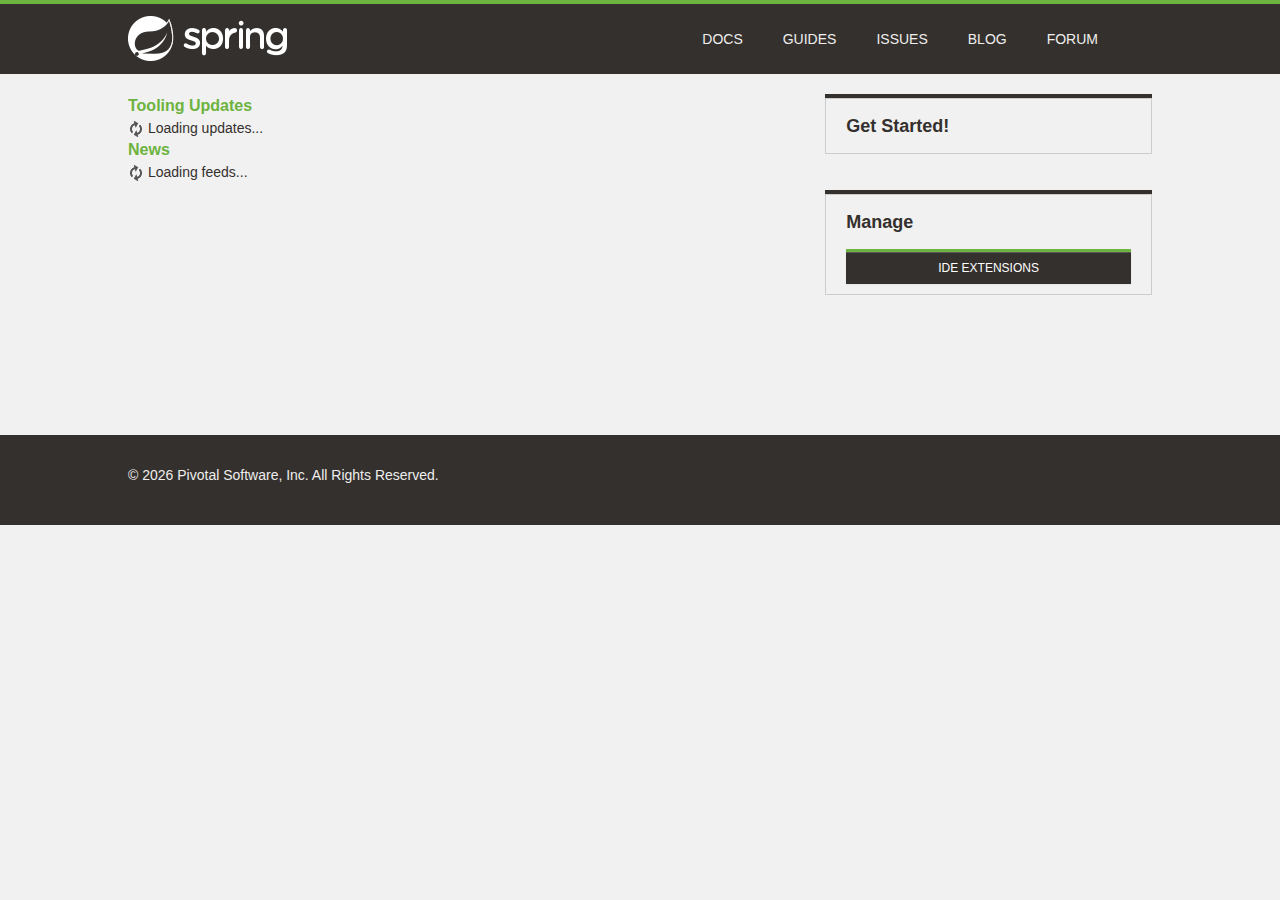
<file: HappyhouseAPI/.metadata/.plugins/org.springsource.ide.eclipse.commons.gettingstarted/dashboard/1638792813939/index.html>
<!DOCTYPE html>
<html>
<head>
<title>Spring</title>
<meta
	content="width=device-width, initial-scale=1.0, maximum-scale=1, minimum-scale=1, user-scalable=no"
	id="Viewport" name="viewport" />
<meta http-equiv="Content-Type" content="text/html; charset=UTF-8">
<link rel="stylesheet" type="text/css"
	href="common/bootstrap/css/bootstrap.css" />
<link rel="stylesheet" type="text/css"
	href="https://fontawesome.io/assets/font-awesome/css/font-awesome.css" />
<link rel="stylesheet" type="text/css" href="common/css/fontcustom.css" />
<link rel="stylesheet" type="text/css" href="common/css/icons.css" />
<link rel="stylesheet" type="text/css" href="common/css/buttons.css" />
<link rel="stylesheet" type="text/css" href="common/css/typography.css" />
<link rel="stylesheet" type="text/css" href="common/css/main.css" />
<link rel="stylesheet" type="text/css" href="common/css/application.css" />
<link rel="stylesheet" type="text/css"
	href="common/css/markdown-content.css" />
<link rel="stylesheet" type="text/css" href="common/css/docs.css" />
<link rel="stylesheet" type="text/css" href="common/css/homepage.css" />
<link rel="stylesheet" type="text/css" href="common/css/tools.css" />
<link rel="stylesheet" type="text/css" href="common/css/projects.css" />
<link rel="stylesheet" type="text/css" href="common/css/highlight.css" />
<link rel="stylesheet" type="text/css" href="common/css/responsive.css" />
<script type="text/javascript" src="common/js/jquery.js"></script>
<script type="text/javascript"
	src="common/bootstrap/js/bootstrap.min.js"></script>
<script type="text/javascript"
	src="common/bootstrap-datetimepicker/js/bootstrap-datetimepicker.min.js"></script>
<script type="text/javascript" src="common/js/filter.js"></script>
<script type="text/javascript" src="common/js/application.js"></script>
<script type="text/javascript" src="common/js/guide.js"></script>

<link rel="stylesheet" type="text/css" href="common/css/blog.css" />
<link rel="stylesheet" type="text/css" href="common/css/dashboard.css" />

</head>
<body>
	<script>
		//window.ide 'dummy'. Replaced/injected later by STS browser integration.
		//The dummy helps preview/test the page in an external browser.
		window.ide = {
			call: function () {
				return false;
			}
		}
		
		function addHtml(element, html) {
			if (html) {
				document.getElementById(element).innerHTML = html;
			}
		}

		function search(input) {
			if (input.value != "") {
				ide.call('openWebPage', 'https://spring.io/search?q=' + input.value)
				input.value = "";
			}
		}
	</script>
	<div class="viewport">
		<header class="navbar header--navbar">
			<div class="navbar-inner">
				<div class="container-fluid">
					<div class="spring-logo--container">
						<a class="spring-logo" href="#"><span></span></a>
					</div>
					<ul class="nav pull-right">
						<li class="navbar-link"><a
							onclick="return ide.call('openWebPage', 'https://spring.io/docs')">Docs</a></li>
						<li class="navbar-link"><a
							onclick="return ide.call('openWebPage', 'https://spring.io/guides')">Guides</a></li>
						<li class="navbar-link"><a
							onclick="return ide.call('openWebPage', 'https://github.com/spring-projects/spring-ide/issues')">Issues</a></li>
						<li class="navbar-link"><a
							onclick="return ide.call('openWebPage', 'https://spring.io/blog')">Blog</a></li>
						<li class="navbar-link"><a
							onclick="return ide.call('openWebPage', 'https://forum.springsource.org/forumdisplay.php?32-SpringSource-Tool-Suite')">Forum</a></li>
						<li class="navbar-link nav-search"><i
							class="fa fa-search navbar-search--icon js-search-input-open"></i>
							<div class="search-input-close js-search-input-close">x</div></li>
					</ul>
				</div>
			</div>
			<div class="search-dropdown--container js-search-dropdown">
				<div class="container-fluid">
					<div class="search-form--container">
						<form action="" class="form-inline form-search" method="get">
							<input class="search-query search-form--form js-search-input"
								name="q" onchange="search(this)"
								placeholder="Search for documentation, guides, and posts..."
								type="text" value="" />
							<button class="search-form--submit" type="submit">
								<i class="fa fa-search"></i>
							</button>
						</form>
					</div>
				</div>
			</div>
		</header>
		<div class="body--container container-fluid ">
			<div class="main-body--wrapper"
				style="padding-top: 20px; margin-top: 0px;">
				<!-- Override Spring IO Page Whitespace -->
				<div class="row-fluid blog--wrapper">
					<div class="span8">
						<h3 class="feed-header">Tooling Updates</h3>
						<div id="updates">
						  <img src="common/img/loading.gif"/> Loading updates...
						</div>
						<h3 class="feed-header">News</h3>
						<div id="feeds">
						  <img src="common/img/loading.gif"/> Loading feeds...
						</div>
					</div>

					<aside class="span4 content-right-pane--container" id="sidebar">
						<div class="right-pane-widget--container">
							<h2>Get Started!</h2>
							<div id="gettingStarted">
							</div>
							<div id="projectWizards">
							</div>
						</div>
						<div class="right-pane-widget--container">
							<h2>Manage</h2>
							<a class="ide_widget btn btn-black uppercase" href="#"
								onclick="return ide.call('openEditor', 'org.springsource.ide.eclipse.commons.gettingstarted.dashboard.ExtensionsEditor')">IDE Extensions</a>
						</div>
					</aside>
				</div>
			</div>
		</div>
		<footer class="footer">
			<div class="container-fluid">
				<div class="row-fluid">
					<div class="span8">
						&copy;
						<script type="text/javascript">
							var d = new Date();
							document.write(d.getFullYear());
						</script>
						Pivotal Software, Inc. All Rights Reserved.
					</div>
				</div>
			</div>
		</footer>
	</div>
</body>
</html>
</file>
<file: HappyhouseAPI/.metadata/.plugins/org.springsource.ide.eclipse.commons.gettingstarted/dashboard/1638792813939/common/css/fontcustom.css>
@font-face{font-family:"fontcustom";src:url("../font-custom/fontcustom.eot");src:url("../font-custom/fontcustom.eot?#iefix") format("embedded-opentype"),url("../font-custom/fontcustom.woff") format("woff"),url("../font-custom/fontcustom.ttf") format("truetype"),url("../font-custom/fontcustom.svg#fontcustom") format("svg");font-weight:normal;font-style:normal;}.icon-community-support,.icon-gs-guides-black,.icon-professional-support,.icon-spring-amqp,.icon-spring-android,.icon-spring-batch,.icon-spring-data,.icon-spring-framework,.icon-spring-hateos,.icon-spring-integration,.icon-spring-leaf,.icon-spring-logo,.icon-spring-mobile,.icon-spring-security,.icon-spring-social,.icon-spring-web-flow,.icon-spring-web-services,.icon-tutorials-black{font-family:"fontcustom"!important;font-style:normal;font-weight:normal;font-variant:normal;text-transform:none;line-height:1;-webkit-font-smoothing:antialiased;display:inline-block!important;text-decoration:inherit;}.icon-community-support:before{content:"\f100";}.icon-gs-guides-black:before{content:"\f101";}.icon-professional-support:before{content:"\f102";}.icon-spring-amqp:before{content:"\f103";}.icon-spring-android:before{content:"\f104";}.icon-spring-batch:before{content:"\f105";}.icon-spring-data:before{content:"\f106";}.icon-spring-framework:before{content:"\f107";}.icon-spring-hateos:before{content:"\f108";}.icon-spring-integration:before{content:"\f109";}.icon-spring-leaf:before{content:"\f10a";}.icon-spring-logo:before{content:"\f10b";}.icon-spring-mobile:before{content:"\f10c";}.icon-spring-security:before{content:"\f10d";}.icon-spring-social:before{content:"\f10e";}.icon-spring-web-flow:before{content:"\f10f";}.icon-spring-web-services:before{content:"\f110";}.icon-tutorials-black:before{content:"\f111";}
</file>
<file: HappyhouseAPI/.metadata/.plugins/org.springsource.ide.eclipse.commons.gettingstarted/dashboard/1638792813939/common/css/icons.css>
.icon{background-image:url("../img/iconsprite.png");display:inline-block!important;}.icon.icon-spring-logo-mobile{width:204px;height:60px;background-position:904px 302px;margin-top:-13px;transform:scale(0.5);-moz-transform:scale(0.5);-webkit-transform:scale(0.5);-o-transform:scale(0.5);-ms-transform:scale(0.5);}.icon.icon-spring-logo-big{width:154px;height:154px;background-position:154px 191px;}.icon.project--logo.logo-spring-framework{width:135px;height:133px;background-position:518px 837px;margin-top:2px;}.icon.project--logo.logo-spring-security{width:99px;height:137px;background-position:519px 677px;}.icon.project--logo.logo-spring-data{width:111px;height:111px;background-position:519px 512px;margin-top:13px;}.icon.project--logo.logo-spring-batch{width:104px;height:108px;background-position:360px 837px;margin-top:14px;}.icon.project--logo.logo-spring-integration{width:145px;height:104px;background-position:361px 677px;margin-top:16px;}.icon.project--logo.logo-spring-amqp{width:109px;height:98px;background-position:361px 513px;margin:19px;}.icon.project--logo.logo-spring-default{width:100px;height:100px;background-position:-805px 0;margin-top:18px;}.icon.project--logo.logo-spring-mobile{width:104px;height:137px;background-position:196px 677px;}.icon.project--logo.logo-spring-android{width:104px;height:126px;background-position:196px 513px;margin-top:10px;}.icon.project--logo.logo-spring-social{width:130px;height:100px;background-position:518px 357px;margin-top:18px;}.icon.project--logo.logo-spring-hateoas{width:126px;height:99px;background-position:518px 256px;margin-top:19px;}.icon.project--logo.logo-spring-webflow{width:99px;height:99px;background-position:619px 256px;margin-top:19px;}.icon.project--logo.logo-spring-web-services{width:100px;height:100px;background-position:532px 155px;margin-top:19px;}.icon.project--logo.logo-spring-xd{width:104px;height:113px;background-position:247px 837px;margin-top:11px;}.icon.project--logo.logo-spring-boot{width:102px;height:90px;background-position:143px 837px;margin-top:23px;}.icon.project--logo.logo-spring-ldap{width:93px;height:107px;background-position:247px 944px;margin-top:19px;}.icon.project--logo.logo-grails{width:107px;height:100px;background-position:361px 944px;margin-top:23px;}.icon.project--logo.logo-groovy{width:183px;height:92px;background-position:546px 940px;margin-top:23px;}.icon.icon-projects{width:28px;height:28px;background-position:-641px -481px;}.icon.icon-projects:hover{background-position:-641px -521px;}.icon.icon-forum{width:32px;height:32px;background-position:-409px -450px;}.icon.icon-forum:hover{background-position:-449px -450px;}.icon.icon-current-version{height:13px;width:42px;background-position:718px 317px;}.icon.icon-pre-release{height:13px;width:23px;background-position:657px 317px;}.icon.icon-ga-release{margin-left:0!important;height:13px;width:9px;background-position:626px 317px;background-color:#6db33f;padding:0 2px;border-radius:10px;}.icon.icon-snapshot-release{height:13px;width:46px;background-position:603px 317px;}.icon.logo-eclipse-text{width:159px;height:38px;background-position:603px 38px;}.icon.icon-social-twitter{width:36px;height:36px;background-position:-1px -143px;}.icon.icon-social-twitter:hover{background-position:-84px -143px;}.icon.icon-build-anything{width:107px;background-position:107px 279px;height:88px;}.icon.icon-run-anywhere{background-position:120px 344px;width:120px;height:65px;margin-top:11px;}.icon.icon-rest-assured{background-position:253px 86px;width:86px;height:86px;margin-top:1px;}.icon.icon-community-support{width:97px;height:97px;background-position:257px 185px;font-size:0;}.icon.icon-professional-support{width:126px;height:97px;background-position:272px 282px;font-size:0;}.icon.icon-gs-guides{width:73px;height:101px;background-position:356px 101px;}.icon.icon-tutorial{width:73px;height:101px;background-position:430px 101px;}.icon.blog-icon{width:20px;height:20px;vertical-align:middle;}.icon.blog-icon.calendar{background-position:20px 594px;}.icon.blog-icon.all-posts{background-position:20px 561px;}.icon.blog-icon.broadcasts{background-position:20px 519px;}.icon.blog-icon.engineering{background-position:20px 477px;}.icon.blog-icon.releases{background-position:20px 433px;}.icon.blog-icon.news-and-events{background-position:20px 387px;}.icon.about-icon.team{width:183px;height:127px;background-position:902px 202px;}.icon.about-icon.jobs{width:112px;height:85px;background-position:387px 415px;margin:21px 0;}.icon.about-icon.pivotal{width:93px;height:114px;background-position:387px 329px;margin:6px 0 7px;}i.icon{background-image:none;}
</file>
<file: HappyhouseAPI/.metadata/.plugins/org.springsource.ide.eclipse.commons.gettingstarted/dashboard/1638792813939/common/css/buttons.css>
.btn.btn-black{background-color:#34302d;background-image:none;border-radius:0;color:#f1f1f1;font-size:14px;line-height:14px;font-family:"Montserrat",sans-serif;border:2px solid #6db33f;padding:21px 60px;text-shadow:none;transition:border 0.15s;-webkit-transition:border 0.15s;-moz-transition:border 0.15s;-o-transition:border 0.15s;-ms-transition:border 0.15s;}.btn.btn-black.compact{padding:6px 12px;font-size:12px;}.btn.btn-black.sub-text{padding:12px 0;}.btn.btn-black.sub-text p{margin-top:6px;color:#eeeeee;font-size:14px;line-height:14px;font-family:"Montserrat",sans-serif;text-transform:none;}.btn.btn-black.on-black:hover{border-color:#6db33f;box-shadow:0 1px 3px #0b0a0a;}.btn.btn-black.on-black:active{box-shadow:0 1px 3px #0b0a0a,inset 0 3px 6px #0b0a0a;border-color:#6db33f;}.btn.btn-black.with-icon [class^="icon-"]{margin-right:21px;font-size:20px;vertical-align:top;line-height:10px;}.btn.btn-black:hover{border-color:#34302d;box-shadow:none;text-decoration:none;}.btn.btn-black:active{box-shadow:inset 0 3px 6px #0b0a0a;border-color:#34302d;}.btn.uppercase{text-transform:uppercase;}
</file>
<file: HappyhouseAPI/.metadata/.plugins/org.springsource.ide.eclipse.commons.gettingstarted/dashboard/1638792813939/common/css/typography.css>
body, h1, h2, h3, p, input {
	margin: 0;
	font-weight: 400;
	font-family: "Montserrat", sans-serif;
	color: #34302d;
}

h1 {
	font-size: 24px;
	line-height: 30px;
	font-family: "Montserrat", sans-serif;
}

h2 {
	font-size: 18px;
	font-weight: 700;
	line-height: 24px;
	margin-bottom: 10px;
	font-family: "Montserrat", sans-serif;
}

h3 {
	font-size: 16px;
	line-height: 24px;
	margin-bottom: 10px;
	font-weight: 700;
}

p {
	font-size: 15px;
	line-height: 24px;
}

p a {
	color: #5fa134;
}

p a:hover {
	color: #5fa134;
}

code {
	font-size: 14px;
}
</file>
<file: HappyhouseAPI/.metadata/.plugins/org.springsource.ide.eclipse.commons.gettingstarted/dashboard/1638792813939/common/css/main.css>
body{background-color:#f1f1f1;}#scrim{display:none;}#scrim.js-show{display:block;position:absolute;top:0;bottom:0;left:0;right:0;z-index:700;}.container-fluid{max-width:1024px;margin:0 auto;}.title-divider{width:75%;height:5px;background-color:#8CC63F;margin:21px 0;}.title-divider.full-width{width:100%;}.spaced--container{margin:60px 0;}.code-snippet{border-radius:2px;border:1px solid #cccccc;background-color:#F9F9F9;padding:12px 18px;margin:15px 0;font-size:13px;line-height:13px;}.header--navbar{margin:0;}.header--navbar .navbar-inner{position:absolute;z-index:999;background-image:none;filter:none;background-color:#34302d;border:none;border-top:4px solid #6db33f;box-shadow:none;position:relative;border-radius:0;padding:0;}.header--navbar .navbar-inner .spring-logo--container{display:inline-block;}.header--navbar .navbar-inner .spring-logo--container .spring-logo{margin:12px 0 6px;width:160px;height:46px;display:inline-block;text-decoration:none;}.header--navbar .navbar-inner .navbar-link.active a{background-color:#6db33f;box-shadow:none;}.header--navbar .navbar-inner .navbar-link a{color:#eeeeee;font-family:"Montserrat",sans-serif;text-transform:uppercase;text-shadow:none;font-size:14px;line-height:14px;padding:28px 20px;transition:all 0.15s;-webkit-transition:all 0.15s;-moz-transition:all 0.15s;-o-transition:all 0.15s;-ms-transition:all 0.15s;}.header--navbar .navbar-inner .navbar-link:hover a{color:#eeeeee;background-color:#6db33f;}.header--navbar .navbar-inner .navbar-link.nav-search{padding:20px 0 23px;}.header--navbar .navbar-inner .navbar-link.nav-search .navbar-search--icon{color:#eeeeee;font-size:24px;padding:3px 16px 3px 18px;cursor:pointer;}.header--navbar .navbar-inner .navbar-link.nav-search:hover .navbar-search--icon{text-shadow:0 0 10px #6db33f;}.header--navbar .navbar-inner .navbar-link.nav-search .search-input-close{display:none;}.header--navbar .navbar-inner .navbar-link.nav-search.js-highlight{background-color:#6db33f;}.header--navbar .navbar-inner .navbar-link.nav-search.js-highlight .navbar-search--icon{display:none;}.header--navbar .navbar-inner .navbar-link.nav-search.js-highlight .search-input-close{display:inline-block;color:#eeeeee;padding:4px 24px 3px;cursor:pointer;}.header--navbar .search-dropdown--container{position:absolute;z-index:998;margin-top:-90px;background-color:white;width:100%;border-bottom:1px solid #dddddd;transition:margin 0.25s;-webkit-transition:margin 0.25s;-moz-transition:margin 0.25s;-o-transition:margin 0.25s;-ms-transition:margin 0.25s;}.header--navbar .search-dropdown--container.no-animation{transition:none;-webkit-transition:none;-moz-transition:none;-o-transition:none;-ms-transition:none;}.header--navbar .search-dropdown--container .form-search{margin:0;}.header--navbar .search-dropdown--container .form-search .search-form--form{background:rgba(0,0,0,0);border:none;box-shadow:none;color:#34302D;font-size:21px;line-height:29px;height:30px;padding:25px 0;width:93%;}.header--navbar .search-dropdown--container .form-search .search-form--form::-webkit-input-placeholder{font-style:italic;}.header--navbar .search-dropdown--container .form-search .search-form--form:-moz-placeholder{font-style:italic;}.header--navbar .search-dropdown--container .form-search .search-form--form::-moz-placeholder{font-style:italic;}.header--navbar .search-dropdown--container .form-search .search-form--form:-ms-input-placeholder{font-style:italic;}.header--navbar .search-dropdown--container .form-search .search-form--submit{background-color:transparent;border:none;float:right;padding:28px 16px 24px 0;}.header--navbar .search-dropdown--container .form-search .icon-search{font-size:22px;color:#34302d;}.header--navbar .search-dropdown--container.js-show{margin-top:0;}a.spring-logo{background:url("../img/spring-logo.png") -1px -1px no-repeat;}a.spring-logo span{display:block;width:160px;height:46px;background:url("../img/spring-logo.png") -1px -48px no-repeat;opacity:0;-moz-transition:opacity 0.12s ease-in-out;-webkit-transition:opacity 0.12s ease-in-out;-o-transition:opacity 0.12s ease-in-out;}a:hover.spring-logo span{opacity:1;}.right-pane-widget--container{border:1px solid #cccccc;box-shadow:0 -4px 0 #34302d;margin:4px 0 40px 0;}.right-pane-widget--container li{display:block;padding:12px 6.2%;line-height:14px;border-top:1px solid white;}.right-pane-widget--container li [class^=icon-]{font-size:16px;}.right-pane-widget--container li a{font-size:14px;line-height:14px;color:#5fa134;}.right-pane-widget--container li:first-child{border-bottom:none;}.right-pane-widget--container.secondary-nav li a{text-transform:uppercase;color:#888;font-family:"Montserrat",sans-serif;font-weight:400;text-decoration:none;}.right-pane-widget--container.secondary-nav li a:hover{color:#5fa134;}.right-pane-widget--container.secondary-nav li.active a{font-weight:bold;color:#34302d;}.right-pane-widget--container.with-icon li{padding:12px 6.2% 12px 3%;}.right-pane-widget--container.with-icon li a{margin-left:2%;}.right-pane-widget--container.no-top-border{box-shadow:none;}.header--content{background-color:#dedede;padding:60px 0;}.header--content .header--content-subtitle--link{color:#8cc63f;}.header--content .header--content-subtitle--link:hover{text-decoration:none;color:#4e681e;}.main-body--wrapper{margin-top:100px;margin-bottom:100px;}.row--container{margin-bottom:60px;}.body--container--row{margin-bottom:30px;}.clear{clear:both;}.body--container--link{color:#44474c;}.body--container--link:hover{color:#638e2a;text-decoration:none;}.body--container--link.bold{font-weight:bold;}.list-link--container{margin:0;}.list-link--container .list-link{display:block;}.list-link--container .list-link a,.list-link--container .list-link div{color:#333;cursor:pointer;}.list-link--container .list-link a:hover,.list-link--container .list-link div:hover{color:#8cc63f;text-decoration:none;}.popover{border-radius:1px;padding:0;}.popover.right{margin-top:46px;}.popover.right .arrow{top:14px;border-right-color:#8cc63f;left:-8px;}.popover.right .arrow:after{border-right-color:#8cc63f;}.popover.bottom{margin-top:5px;}.popover.bottom .arrow{border-bottom-color:#8cc63f;top:-9px;left:15%;}.popover.bottom .arrow:after{border-bottom-color:#8cc63f;}.popover .popover-title{border-radius:1px 1px 0 0;background-color:#8cc63f;color:white;}.popover .popover-content{border-radius:0 0 1px 1px;}input.floating-input{background-color:transparent;border:none;border-bottom:1px solid #dedede;box-shadow:none;border-radius:0;padding:0 0 0 0;}input.floating-input:focus{border:none;border-bottom:1px solid #dedede;box-shadow:none;background:#ecebeb;}.floating-input--icon{font-size:16px;color:#c5c5c5;}.bottom-slide--container{height:190px;overflow:hidden;border-radius:3px;background-color:#cccccc;border:1px solid #c5c5c5;box-shadow:1px 2px 3px rgba(204,204,204,0.5);}.bottom-slide--container .bottom-slider--image{background-image:url("https://imgs.mi9.com/uploads/landscape/2101/beautiful-leaf-wallpapers_1280x960_28083.jpg");background-size:cover;height:137px;transition:all 0.33s;-wekit-transition:all 0.33s;-moz-transition:all 0.33s;-o-transition:all 0.33s;-ms-transition:all 0.33s;}.bottom-slide--container .bottom-slider{background-color:#ecebeb;padding:15px 10px;border-top:1px solid #9e9e9e;transition:all 0.33s;-wekit-transition:all 0.33s;-moz-transition:all 0.33s;-o-transition:all 0.33s;-ms-transition:all 0.33s;}.bottom-slide--container .bottom-slider .bottom-slider--title{display:inline-block;max-width:360px;line-height:14px;}.bottom-slide--container .bottom-slider .bottom-slider--icon{color:#333;font-size:27px;line-height:22px;font-size:27px;}.bottom-slide--container .bottom-slider .bottom-slider--more-info{opacity:0;}.bottom-slide--container:hover .bottom-slider--image{transform:translateY(-26px);-webkit-transform:translateY(-26px);-moz-transform:translateY(-26px);-o-transform:translateY(-26px);-ms-transform:translateY(-26px);}.bottom-slide--container:hover .bottom-slider{transform:translateY(-53px);-webkit-transform:translateY(-53px);-moz-transform:translateY(-53px);-o-transform:translateY(-53px);-ms-transform:translateY(-53px);}.bottom-slide--container:hover .bottom-slider--more-info{opacity:1;}.dashboard--posts td{min-width:130px;}.dashboard--posts td .actions{min-width:200px;}.dashboard--posts td .actions form{display:inline;}.blog-post--form input,.blog-post--form textarea{width:90%;}.blog-post--form textarea{min-height:300px;}.blog-post-form--right-pane .control-group.inline label{display:inline-block;}.blog-post-form--right-pane .control-group.inline .controls{display:inline-block;vertical-align:middle;margin-bottom:5px;margin-left:10px;}.gh-project-url--container{background-color:#FFF;border:1px solid #cccccc;height:20px;padding:4px 6px;border-radius:4px;margin:12px 0;}.gh-project-url--container input{width:87%;background-color:transparent;border:none;box-shadow:none;}.gh-project-url--container input:focus{outline:none;}.gh-project-url--container .icon--pull-right{float:right;margin-top:2px;cursor:pointer;}.btn--full-width{display:block;}.content--title{display:inline-block;border-top:3px solid #6db33f;font-size:12px;line-height:12px;text-transform:uppercase;padding-top:8px;position:absolute;margin-top:-30px;font-family:"Montserrat",sans-serif;}.content--title a{color:#34302d;}.content--title a:hover{color:#5fa134;}.content--title.search-title{position:relative;}.content--title.blog-category{display:none;}.content--title.blog-category.active{display:block;}.index-page--title{line-height:24px;}.index-page--title.top-margin{margin-top:60px;}.index-page--subtitle{font-size:16px;line-height:24px;margin:30px 0 60px;}.index-page--subtitle a{color:#5fa134;}.index-page--subtitle.jobs-subtitle{margin-bottom:60px;padding-bottom:60px;border-bottom:1px solid #cccccc;}.index-page--subtitle.with-subtext{margin-bottom:-30px;}.index-page--subtitle.with-subtext .subtext{display:inline-block;font-size:14px;margin:21px 0 0;color:rgba(52,48,45,0.9);}.footer{background-color:#34302d;color:#eeeeee;padding:30px 0;}.footer a{color:#6db33f;}.footer .nav{margin-bottom:12px;}.footer .nav li a{color:#eeeeee;text-shadow:none;text-transform:uppercase;font-size:12px;line-height:12px;padding:0 17px;}.footer .nav li a:hover{color:#6db33f;}.footer .nav li:first-child a{padding-left:0;}.footer .footer-newsletter--wrapper{width:auto;margin:0;}.footer .footer-newsletter--container form{margin:0;}.footer .footer-newsletter--container label{text-transform:uppercase;margin-bottom:15px;line-height:12px;font-weight:bold;font-size:12px;}.footer .footer-newsletter--container .footer-subscribe--input--container{background-color:white;border:1px solid #f1f1f1;}.footer .footer-newsletter--container .footer-subscribe--input--container .footer-subscribe--input{background:transparent;border:none;box-shadow:none;font-size:12px;padding-left:10px;}.footer .footer-newsletter--container .footer-subscribe--input--container .footer-subscribe--input:focus{outline:none;}.footer .footer-newsletter--container .footer-subscribe--input--container .footer-subscibe--btn{text-transform:uppercase;background-color:#6db33f;background-image:none;border-radius:0;border:none;box-shadow:none;color:#eeeeee;text-shadow:none;font-size:12px;padding:9px 16px;}.item-dropdown-widget{text-align:left;z-index:800;position:relative;}.item-dropdown-widget .item-dropdown--link{cursor:pointer;}.item-dropdown-widget .item-dropdown--link .item-dropdown--title{padding:14px 0 14px 20px;font-size:14px;line-height:14px;}.item-dropdown-widget .item-dropdown--link .item-dropdown--icon{color:#cbcaca;padding:14px;margin:0;}.item-dropdown-widget .item-dropdown--link:hover .item-dropdown--title,.item-dropdown-widget .item-dropdown--link:hover .item-dropdown--icon{color:#5fa134;}.item-dropdown-widget .item--dropdown{display:none;}.item-dropdown-widget.js-open{z-index:801;}.item-dropdown-widget.js-open .item-dropdown--title{color:#f1f1f1;background-color:#6db33f;position:relative;z-index:802;}.item-dropdown-widget.js-open .item-dropdown--icon{color:#dddddd;background-color:#34302d;position:relative;z-index:803;}.item-dropdown-widget.js-open .item--dropdown{display:block;}.item-dropdown-widget.js-open .item-dropdown--link:hover .item-dropdown--title{color:#f1f1f1;}.item-dropdown-widget.js-open .item-dropdown--link:hover .item-dropdown--icon{color:#ddd;}.item--dropdown{position:absolute;background-color:#34302d;padding:20px;width:255px;z-index:999;border:1px solid #eeeeee;border-top:none;margin-left:-1px;}.item--dropdown .item--header{padding-bottom:20px;border-bottom:1px solid #cccbca;}.item--dropdown .item--header .item--header-link{color:#6db33f;}.item--dropdown .item--header .item--header-link [class^=icon-]{color:#93918f;font-size:20px;vertical-align:middle;padding-right:10px;}.item--dropdown .item--header .item--header-link:hover{text-decoration:none;color:#7ac04c;}.item--dropdown .item--header .item--header-link:hover [class^=icon-]{color:#f1f1f1;}.item--dropdown .item--header .item--header-link.disabled{opacity:0.5;cursor:not-allowed;}.item--dropdown .item--header .item--header-link.disabled:hover{color:#6db33f;}.item--dropdown .item--header .item--header-link.disabled:hover [class^=icon-]{color:#93918f;}.item--dropdown .item--left-column,.item--dropdown .item--right-column{width:45%;display:inline-block;vertical-align:top;}.item--dropdown .item--half-column{display:inline-block;vertical-align:top;width:50%;}.item--dropdown .item--half-column:first-child .item--body-title,.item--dropdown .item--half-column:first-child .item--body--version{padding-right:15px;}.item--dropdown .item--half-column:nth-child(2) .item--body-title,.item--dropdown .item--half-column:nth-child(2) .item--body--version{padding-left:15px;}.item--dropdown .item--half-column:nth-child(3){margin-top:20px;}.item--dropdown .item--body-title{padding:30px 0 15px 0;color:#f1f1f1;border-bottom:1px solid #4a4440;font-size:12px;line-height:12px;text-transform:uppercase;}.item--dropdown .item--body .item--body--version{border-bottom:1px solid #4a4540;padding:7px 0;}.item--dropdown .item--body .item--body--version p{color:#f1f1f1;font-size:14px;line-height:19px;}.item--dropdown .item--body .item--body--version .docs-link{display:inline-block;color:#6db33f;}.item--dropdown .item--body .item--body--version .docs-link:hover{color:#7ac04c;}.item--dropdown .item--body .item--body--version .docs-link.reference-link{border-right:1px solid #4a4540;padding-right:10px;margin-right:5px;}.item--dropdown.no-item--header .item--body-title{padding-top:0;border-bottom:1px solid #cccbca;}.item--dropdown.no-item--header .tool-download-link .file-type{color:#5fa134;line-height:14px;font-size:14px;display:inline-block;}.item--dropdown.no-item--header .tool-download-link .file-size{color:#6c635d;font-size:10px;line-height:23px;float:right;}.item-slider-widget{display:inline-block;margin-left:9px;}.item-slider-widget .item--slider{height:32px;position:absolute;width:62px;border-radius:2px;margin-top:-4px;z-index:800;background:#68605a;background:-moz-linear-gradient(top,#68605a 0%,#34302d 100%,#020202 100%);background:-webkit-gradient(linear,left top,left bottom,color-stop(0%,#68605a),color-stop(100%,#34302d),color-stop(100%,#020202));background:-webkit-linear-gradient(top,#68605a 0%,#34302d 100%,#020202 100%);background:-o-linear-gradient(top,#68605a 0%,#34302d 100%,#020202 100%);background:-ms-linear-gradient(top,#68605a 0%,#34302d 100%,#020202 100%);background:linear-gradient(to bottom,#68605a 0%,#34302d 100%,#020202 100%);filter:progid:DXImageTransform.Microsoft.gradient(startColorstr='#68605a',endColorstr='#020202',GradientType=0);cursor:pointer;transition:all 0.25s;-webkit-transition:all 0.25s;-moz-webkit-transition:all 0.25s;-ms--webkit-transition:all 0.25s;-o-webkit-transition:all 0.25s;}.item-slider-widget .item-slider--container{background-color:white;border:1px solid #999999;padding:0 3px;}.item-slider-widget .item-slider--container .item{display:inline-block;color:#c3c3c3;font-family:"Montserrat",sans-serif;font-size:12px;line-height:12px;text-transform:uppercase;padding:7px 6px 5px;cursor:pointer;transition:color 0.25s;-webkit-transition:color 0.25s;-moz-webkit-transition:color 0.25s;-ms--webkit-transition:color 0.25s;-o-webkit-transition:color 0.25s;}.item-slider-widget .item-slider--container .item:hover{color:black;}.item-slider-widget .item-slider--container .item.js-active{z-index:801;position:relative;color:#f1f1f1;}.content-container--wrapper{border:1px solid #34302d;margin-top:-1px;}.content-container--wrapper:first-child{margin:0;}.content-container--wrapper .content-container--title{font-size:14px;line-height:14px;text-transform:uppercase;background-color:#34302D;color:#FFF;padding:18px 0;width:327px;text-align:center;margin:0;}.content-container--wrapper .content-container--header{background-color:#34302D;}.content-container--wrapper .content-container--header .content-container--filter{border-radius:0;box-shadow:none;margin:9px 20px;font-size:18px;line-height:22px;padding:8px;width:291px;}.content-container--wrapper .content-container--header .content-container--filter::-webkit-input-placeholder{color:#999;}.content-container--wrapper .content-container--header .content-container--filter:-moz-placeholder{color:#999;}.content-container--wrapper .content-container--header .content-container--filter::-moz-placeholder{color:#999;}.content-container--wrapper .content-container--header .content-container--filter:-ms-input-placeholder{color:#999;}.content-container--wrapper .content-container--header .header-title{color:#eeeeee;display:inline-block;margin:10px;}.content-container--wrapper .content-container--header .btn{margin:6px;}.content-container--wrapper .content-container--body{padding:20px;border-top:1px solid white;}.content-container--wrapper .content-container--body:first-child{border-top:none;}.content-container--wrapper .content-container--body .content-section-title--container{margin:20px 0 40px;}.content-container--wrapper .content-container--body .icon-gs-guides,.content-container--wrapper .content-container--body .icon-tutorial{margin-right:20px;}.content-container--wrapper .content-container--body .content-section-title{font-family:"Montserrat",sans-serif;font-size:16px;line-height:16px;margin-bottom:20px;padding-top:10px;font-weight:400;}.content-container--wrapper .content-container--body .content-section-sub-title{padding-right:50px;}.content-container--wrapper .content-items--container{padding:20px;}.billboard--wrapper .billboard--container{padding:80px 0;}.billboard--wrapper .billboard--container .billboard--title,.billboard--wrapper .billboard--container .billboard--sub-title{background:rgba(52,48,45,0.8);color:#eeeeee;display:inline-block;}.billboard--wrapper .billboard--container .billboard--title{font-size:48px;line-height:68px;font-family:"Montserrat",sans-serif;padding:0 15px;letter-spacing:-2px;}.billboard--wrapper .billboard--container .billboard--sub-title--container .billboard--sub-title{font-size:18px;line-height:18px;padding:2px 19px 12px;}.billboard--wrapper .billboard--container .billboard--sub-title--container .billboard--sub-title:first-child{padding-top:12px;}.billboard--wrapper .billboard--container.center-text{position:absolute;z-index:600;width:100%;margin:0 auto;margin-top:80px;text-align:center;}.billboard--wrapper .billboard-bg{height:425px;border-bottom:1px solid #34302d;background-repeat:no-repeat;background-size:cover;}.billboard--wrapper .billboard-bg.about-us--bg{background-image:url("../img/about-us-bg.png");}.billboard--wrapper .billboard-bg.jobs--bg{background-image:url("../img/jobs-bg.png");}.billboard-body--wrapper{padding:0 0 100px;}.admin-profile--form .admin-profile--field{padding:7px 0;}.admin-profile--form .admin-profile--field label{display:inline-block;width:250px;font-family:"Montserrat",sans-serif;vertical-align:middle;}.admin-profile--form .admin-profile--field input,.admin-profile--form .admin-profile--field textarea{width:30%;margin:0;}.admin-profile--form .admin-profile--field .push-right{margin-left:254px;}.admin-profile--form .admin-profile--field .image-note{display:inline-block;width:10%;vertical-align:bottom;margin-left:1%;font-size:.9em;line-height:1.2em;}.admin-profile--form .admin-profile--field .note{display:inline-block;vertical-align:middle;color:#666;margin-left:15px;font-size:12px;}.admin-profile--form .admin-profile--field.bio label{vertical-align:top;}.admin-profile--form .admin-profile--field.bio textarea{height:150px;}.admin-profile--form .admin-profile--field.submit-form{margin-top:30px;}.placeholder-img{background-color:#D5D5D5;border:3px solid white;padding:77px 0;margin-bottom:30px;text-align:center;color:#999;text-shadow:0 1px 2px white;font-size:18px;font-weight:bold;font-family:"Montserrat",sans-serif;}form.lpeRegForm{border:1px solid #f1f1f1;background-color:white;}form.lpeRegForm li{padding:0;list-style-type:none;}form.lpeRegForm ul input[type='text']{background:transparent;border:none;box-shadow:none;font-size:12px;padding:12px 0 15px 10px;font-family:"Varela Round",sans-serif;color:#666;font-weight:400;}#mktFrmButtons{margin:-78px -3px 0 222px;}#mktFrmSubmit{text-transform:uppercase;background-color:#6db33f;background-image:none;border-radius:0;border:none;box-shadow:none;color:#eeeeee;text-shadow:none;font-size:12px;padding:9px 16px!important;height:40px;cursor:pointer;}form.lpeRegForm label{display:none;}.lpeCElement{left:0!important;top:0!important;}form.lpeRegForm ul{font-size:12px;color:black;font-family:Arial,Helvetica,sans-serif;}form.lpeRegForm ul input,form.lpeRegForm ul input[type='text'],form.lpeRegForm ul textarea,form.lpeRegForm ul select{font-size:12px;color:black;font-family:Arial,Helvetica,sans-serif;}form.lpeRegForm li{margin-bottom:10px;}form.lpeRegForm .mktInput{padding-left:0px;}.about-feature--container{background-color:#34302d;text-align:center;padding:40px 20px;height:409px;transition:border,box-shadow 0.2s;-webkit-transition:border,box-shadow 0.2s;-moz-transition:border,box-shadow 0.2s;-ms-transition:border,box-shadow 0.2s;-o-transition:border,box-shadow 0.2s;border:1px solid transparent;}.about-feature--container .icon--container{height:200px;display:inline-block;}.about-feature--container .icon--container .icon{vertical-align:middle;position:relative;top:50%;}.about-feature--container .icon--container .icon.icon-spring-logo-big{margin-top:-77px;}.about-feature--container .icon--container .icon.icon-spring-logo{margin-top:-20px;}.about-feature--container .title,.about-feature--container .text,.about-feature--container .link{color:#f1f1f1;}.about-feature--container .title{font-size:18px;font-family:"Montserrat",sans-serif;line-height:24px;margin:30px 0 20px;text-transform:uppercase;}.about-feature--container .text{font-size:14px;line-height:20px;margin-bottom:20px;}.about-feature--container .link{font-family:"Montserrat",sans-serif;text-transform:uppercase;font-size:14px;line-height:20px;}.about-feature--container:hover{text-decoration:none;box-shadow:0 0 9px #6db33f;border-color:#6db33f;}.about-feature--container:active{box-shadow:inset 0 6px 10px #191715;}.about-feature--container.no-link{box-shadow:none;border:none;}.job-category--container{padding-right:95px;}.job-category--container .job-category--title{font-family:"Montserrat",sans-serif;text-transform:uppercase;font-size:16px;line-height:20px;margin-bottom:10px;}.job-category--container .job--container{margin-bottom:20px;}.job-category--container .job--container .title{color:#5fa134;font-size:16px;line-height:20px;}.job-post--container{padding-bottom:60px;margin-bottom:55px;border-bottom:1px solid white;}.job-post--container a{color:#5fa134;}.job-post--container .job-post--title{margin-bottom:5px;}.job-post--container .job-post--location{font-size:16px;line-height:20px;margin-bottom:20px;}.job-post--container .job-post--details p{font-size:14px;line-height:20px;margin-bottom:20px;}.job-post--container .job-post--details ul{margin-bottom:30px;}.job-post--container .job-post--details ul li{line-height:22px;margin-bottom:5px;}.job-post--container .apply-now-link{text-decoration:uppercase;}.job-post--container:last-child{padding-bottom:0;margin-bottom:0;border-bottom:none;}.admin--wrapper{text-align:center;}.admin--wrapper .alert,.admin--wrapper .admin-login--container{text-align:left;}.admin--wrapper .admin-login--container{background-color:white;padding:50px;display:inline-block;border-bottom:1px solid #cccccc;box-shadow:0 0 3px #cccccc;margin-top:100px;}.admin--wrapper .admin-login--container .admin-login--title{font-size:24px;line-height:24px;margin-bottom:40px;}.admin--wrapper .admin-login--container form{margin:0;text-align:center;}.admin--wrapper .admin-login--container form button{font-size:20px;font-family:"Varela Round",sans-serif;}.admin--wrapper .admin-login--container form button i{font-size:30px;float:left;margin:-10px 15px -10px 0;}.admin-index--title{margin-bottom:30px;}.admin-index--title.back-btn{margin-top:-60px;}.admin-index--link{background-color:white;padding:50px 0;display:inline-block;border-bottom:1px solid #cccccc;box-shadow:0 0 3px #cccccc;text-align:center;width:95%;transition:all 0.25s;-webkit-transition:all 0.25s;-moz-transition:all 0.25s;-o-transition:all 0.25s;-ms-transition:all 0.25s;}.admin-index--link .icon--container{width:190px;height:190px;border-radius:190px;background-color:#34302d;display:inline-block;text-align:center;margin-bottom:30px;}.admin-index--link .icon--container .icon{margin:22px 6px;}.admin-index--link .icon--container i{color:#FFF;font-size:150px;margin-top:11px;display:inline-block;}.admin-index--link p{font-size:20px;}.admin-index--link:hover{box-shadow:0 0 3px #6db33f;text-decoration:none;}.admin-index--link:active{box-shadow:none;}.white-btn--container{background-color:white;padding:50px 0;display:inline-block;border-bottom:1px solid #cccccc;box-shadow:0 0 3px #cccccc;text-align:center;width:95%;transition:all 0.25s;-webkit-transition:all 0.25s;-moz-transition:all 0.25s;-o-transition:all 0.25s;-ms-transition:all 0.25s;}.white-btn--container .icon--container{width:190px;height:190px;border-radius:190px;background-color:#34302d;display:inline-block;text-align:center;margin-bottom:30px;}.white-btn--container .icon--container .icon{margin:22px 6px;}.white-btn--container .icon--container i{color:#FFF;font-size:150px;margin-top:11px;display:inline-block;}.white-btn--container .icon--container.white-bg{background-color:white;}.white-btn--container p{font-size:20px;}.white-btn--container:hover{box-shadow:0 0 3px #6db33f;text-decoration:none;}.white-btn--container:active{box-shadow:none;}.pagination{margin:-1px 0 0 0;}.pagination div,.pagination a{display:inline-block;color:#888;text-decoration:none;vertical-align:middle;font-size:16px;}.pagination div.next,.pagination div.previous,.pagination a.next,.pagination a.previous{padding:10px;font-size:14px;line-height:14px;}.pagination div div,.pagination div a,.pagination a div,.pagination a a{padding:10px;color:#888;}.pagination div div.active,.pagination div a.active,.pagination a div.active,.pagination a a.active{color:#34302d;border-top:2px solid #34302d;padding-top:8px;}.pagination div:hover,.pagination a:hover{color:#34302d;}.usage-lists{margin:0;list-style:none;}.usage-lists li{margin-bottom:5px;}.usage-lists [class^="icon-"]{margin-right:10px;}.usage-lists.okay [class^="icon-"]{color:#6db33f;}.usage-lists.not-okay [class^="icon-"]{color:#BA4160;}.min-height{min-height:900px;}.platform-index--header{padding:100px 0;position:relative;}.platform-index--header:after{content:"";opacity:0.1;background:url("../img/platform-bg.png") 100% 50% no-repeat;position:absolute;top:0;left:0;right:0;bottom:0;background-size:55%;z-index:-1;}.platform-index--header .index-page--subtitle{margin-bottom:0;padding-right:20px;}.platform-index--header .platform-watermark--large{background:url("../img/spring-platform-watermark-large.png") 50% no-repeat;width:100%;height:156px;background-size:100%;}.platform-stack--wrapper{background:url("../img/platform-diagram-noise.png") #34302d;box-shadow:inset 0 15px 30px #191715,inset 0 -15px 30px #191715;text-align:center;padding:60px 0;}.platform-project{display:inline-block;clear:both;}.platform-project .project--container{float:left;padding:20px 10px;height:300px;box-sizing:border-box;width:24.153%;margin:40px 1% 40px 0;}@-moz-document url-prefix() {
  .platform-project .project--container {
    width: 22%;
  }
}
.platform-project .project--container:last-child {
  margin-right: 0;
}
.platform-project .project-icon {
  font-size: 98px;
  margin-bottom: 20px;
}
.platform-project .project--title {
  margin-bottom: 10px;
  text-transform: none;
}
.platform-project .description {
  width: 48.306%;
  float: left;
  margin-top: 20px;
  margin-right: 1%;
  padding-right: 1%;
}

.error-page {
  text-align: center;
}
.error-page img {
  display: inline-block;
}
.error-page .error-title {
  font-size: 24px;
  line-height: 24px;
  margin: 30px 0 0;
}
.error-page .big-search--container {
  display: inline-block;
  width: 64%;
  background-color: white;
  text-align: left;
  margin: 50px 0 40px;
  padding: 0 40px;
  position: relative;
}
.error-page .big-search--container input {
  background-color: transparent;
  border: none;
  box-shadow: none;
  font-size: 24px;
  line-height: 30px;
  padding: 26px 0;
  width: 95%;
  display: inline-block;
}
.error-page .big-search--container button {
  position: absolute;
  right: 0;
  top: 0;
  background-color: transparent;
  border: none;
  padding: 25px 28px;
  font-size: 20px;
  color: #666;
}
.error-page .error-bottom-link {
  font-size: 14px;
  color: #5fa134;
  text-decoration: none;
}
.error-page .error-bottom-link .social-icon.twitter {
  background-image: url("../img/iconsprite.png");
  background-repeat: no-repeat;
  display: inline-block;
  width: 36px;
  height: 36px;
  background-position: -1px -143px;
  vertical-align: middle;
  margin-right: 15px;
}
.error-page .error-bottom-link:hover {
  color: #6ab43a;
}
.error-page .error-bottom-link:hover .twitter {
  background-position: -84px -143px;
}
</file>
<file: HappyhouseAPI/.metadata/.plugins/org.springsource.ide.eclipse.commons.gettingstarted/dashboard/1638792813939/common/css/application.css>
#authentication{line-height:20px;padding:10px 0;}ul.download-links{list-style-type:none;margin-left:0;}
</file>
<file: HappyhouseAPI/.metadata/.plugins/org.springsource.ide.eclipse.commons.gettingstarted/dashboard/1638792813939/common/css/markdown-content.css>
a[name="gs"],a[name="tutorials"] {
	text-decoration: none !important;
}

.content--container h1 {
	margin-bottom: 15px;
}

.content--container a {
	color: #5fa134;
}

.content--container p,.content--container ul {
	margin-bottom: 20px;
	border-radius: 0;
}

.content--container pre {
	margin-top: -10px;
	margin-bottom: 20px;
	border-radius: 0;
}

.content--container h2 {
	font-family: "Montserrat", sans-serif;
	font-size: 20px;
	line-height: 28px;
	font-weight: 400;
	margin: 30px 0 10px;
}

.content--container h3,.content--container h4 {
	font-family: "Montserrat", sans-serif;
	font-size: 16px;
	line-height: 26px;
	font-weight: 400;
	margin: 20px 0 10px;
}

.content--container p code {
	color: #305CB5;
	font-size: 14px;
	padding: 2px 6px;
}

.content--container ul li {
	margin-bottom: 5px;
}

.content--container ul li code {
	color: #305CB5;
	font-size: 14px;
	padding: 2px 6px;
}

.content--container blockquote {
	padding: 0 0 0 10px;
	border-left: 4px solid #6db33f;
	background-color: #EBF1E7;
	padding: 25px 20px;
	margin: 30px 0;
	font-family: "Montserrat", sans-serif;
}

.content--container blockquote strong {
	font-size: 16px;
	line-height: 20px;
	font-weight: bold;
	margin-bottom: 6px;
}

.content--container blockquote p {
	margin: 0;
	font-size: 14px;
	line-height: 20px;
}

.content--container pre {
	word-break: normal;
	word-wrap: normal;
	white-space: pre;
	overflow-x: auto;
	width: 96.9%;
}

.content--container .highlight .copy-button {
	position: absolute;
	margin-left: 634px;
}

.content--container strong {
	font-family: "Montserrat", sans-serif;
}

.content-right-pane--container h2 {
	margin: 15px 6.2%;
}

.content-right-pane--container p {
	font-size: 14px;
	line-height: 21px;
	margin: 15px 6.2%;
}

.content-right-pane--container h3 {
	border-top: 1px solid #dddddd;
	padding: 6px 6.2%;
	font-family: "Montserrat", sans-serif;
	margin: 0;
}

.content-right-pane--container ul {
	margin: 0;
}

.content-right-pane--container ul li {
	line-height: 21px;
}

.content-right-pane--container ul li:last-child {
	padding-bottom: 28px;
}

.content-right-pane--container ul li:first-child {
	padding-bottom: 12px;
}

.content-right-pane--container .btn-group {
	margin: 0 6.2%;
	display: block;
}

.content-right-pane--container .btn-group .btn {
	font-family: "Varela Round", sans-serif;
	padding: 12px 6.4% 10px;
	font-size: 16px;
	line-height: 16px;
	border: 1px solid #dddddd;
	box-shadow: none;
}

.content-right-pane--container .btn-group .btn.active {
	background: #fff;
	box-shadow: none;
}

.content-right-pane--container .btn-group .btn:active {
	box-shadow: inset 0 1px 3px #c8c8c8;
}

.content-right-pane--container .clone-url {
	border: 1px solid #cccccc;
	background-color: white;
	cursor: pointer;
	margin: 15px 6.2%;
}

.content-right-pane--container .clone-url input {
	background-color: transparent;
	border: none;
	box-shadow: none;
	margin: 0;
	padding: 10px 0 10px 14px;
}

.content-right-pane--container .clone-url input:focus {
	outline: none;
}

.content-right-pane--container .clone-url button {
	padding: 20px;
	margin: 0;
	float: right;
}

.content-right-pane--container .github_download {
	display: block;
	text-align: center;
	margin: 15px 6.2%;
}

.go-to-repo--container {
	margin-top: 20px;
	padding: 10px 6.2%;
	border-top: 1px solid white;
}

.go-to-repo--container a {
	vertical-align: middle;
	color: #5fa134;
	text-transform: uppercase;
	font-family: "Montserrat", sans-serif;
	font-size: 12px;
	line-height: 24px;
	text-decoration: none;
	margin-top: 1px;
}

.go-to-repo--container a:hover {
	color: #6ab43a;
}

.go-to-repo--container i {
	color: #d4d4d4;
	font-size: 24px;
	margin-right: 10px;
	float: left;
	margin-top: -2px;
}

.copy-button {
	background-color: #cccccc;
	margin: 1px 1px 10px 0;
	padding: 20px;
	background-image: url("../img/iconsprite.png");
	background-repeat: no-repeat;
	background-position: 2px -429px;
	width: 20px;
	height: 22px;
	border: none;
	background-color: #34302d;
}

.copy-button.snippet {
	float: right;
}

a.ci-status {
	float: right;
	margin-top: -27px;
}

.gs-guide-import {
	display: none;
}

.tutorial-text img {
	border: 6px solid white;
	box-shadow: 0 0px 4px #cccccc, 0 1px 0 #cccccc;
}

.tutorial-text table {
	border-color: #808080;
	text-align: left;
	margin: 60px 0;
}

.tutorial-text table th {
	text-transform: uppercase;
	font-size: 12px;
	line-height: 15px;
	border-bottom: 1px solid #cccccc;
	padding: 0 30px 5px 8px;
	vertical-align: bottom;
	font-family: "Montserrat", sans-serif;
}

.tutorial-text table th:last-child {
	padding-right: 8px;
}

.tutorial-text table tr:last-child {
	border-bottom: 1px solid #cccccc;
}

.tutorial-text table td {
	padding: 8px 20px 8px 8px;
	line-height: 20px;
	text-align: left;
	vertical-align: top;
	border-top: 1px solid #dddddd;
}

.tutorial-text table td:last-child {
	padding-right: 8px;
	border-right: 1px solid #cccccc;
}

.tutorial-text table td:first-child {
	border-left: 1px solid #cccccc;
}

.tutorial-text table tr:nth-child(odd)>td,.tutorial-text table .table-striped tbody>tr:nth-child(odd)>th
	{
	background-color: #F9F9F9;
}

.tutorial-text article.markdown-body h1 {
	font-size: 21px;
	line-height: 28px;
	font-weight: 400;
	margin: 30px 0 10px;
}

.tutorial-text article.markdown-body h2 {
	font-family: "Varela Round", sans-serif;
	font-size: 19px;
}
</file>
<file: HappyhouseAPI/.metadata/.plugins/org.springsource.ide.eclipse.commons.gettingstarted/dashboard/1638792813939/common/css/docs.css>
.docs--header .docs-icon{background-color:#34302d;width:94px;height:122px;margin:0 40px 40px 0;padding:39px;background-image:url("../img/iconsprite.png");background-repeat:no-repeat;background-position:37px -506px;}.docs--body{width:auto;min-height:50px;display:block!important;}.docs--body .docs-item--wrapper{padding:0 20px;margin:20px -22px;}.docs--body .empty-project{margin-bottom:-40px;}.docs--body .docs-section-title{margin:40px 20px 30px;border-top:1px solid white;padding-top:40px;font-family:"Montserrat",sans-serif;font-weight:bold;}.docs--body .docs-section-title.no-border{border:0;padding-top:0;}.docs--item{display:inline-block;width:295px;vertical-align:top;margin:0 22px;}.docs--item .docs-version--dropdown{width:86.5%;}.docs--item .docs-version--dropdown p{display:inline-block;}.docs--item .docs-version--dropdown .icon{vertical-align:top;margin:2px 0 0 6px;}
</file>
<file: HappyhouseAPI/.metadata/.plugins/org.springsource.ide.eclipse.commons.gettingstarted/dashboard/1638792813939/common/css/homepage.css>
.homepage-billboard{background-image:url("../img/homepage-bg.jpg");background-size:cover;background-repeat:no-repeat;text-align:center;}.homepage-title--container{margin-top:66px;}.homepage-title,.homepage-subtitle{background:rgba(52,48,45,0.8);color:#f1f1f1;display:inline-block;}.homepage-title{font-size:48px;line-height:68px;font-family:"Montserrat",sans-serif;padding:0 15px;letter-spacing:-2px;}.homepage-subtitle{font-size:22px;line-height:18px;padding:2px 19px 12px;}.homepage-subtitle:first-child{padding-top:12px;}.homepage--body .platform--wrapper{background:url("../img/platform-bg.png") #34302d 50% 50% no-repeat;height:auto;text-align:center;padding:60px 0;background-size:694px;}.homepage--body .platform--wrapper .platform--icon{background:url("../img/spring-platform-watermark.png") no-repeat;width:241px;height:74px;display:inline-block;margin-bottom:43px;}.homepage--body .platform--wrapper .platform--title{font-family:"Montserrat",sans-serif;color:#f1f1f1;font-size:30px;line-height:30px;margin-bottom:20px;text-transform:uppercase;}.homepage--body .platform--wrapper .platform--text{color:#f1f1f1;font-size:18px;line-height:28px;margin-bottom:20px;}.homepage--body .platform--wrapper .platform--link{font-size:18px;line-height:28px;}.homepage--body .platform--wrapper .platform--link [class^="icon-"]{margin-left:15px;line-height:10px;vertical-align:middle;text-decoration:none;}.homepage--body .key-feature--wrapper{background-color:#6db33f;padding:60px 0;}.homepage--body .key-feature--wrapper .key-feature--container{text-align:center;color:#f1f1f1;}.homepage--body .key-feature--wrapper .key-feature--container .key-feature--icon--container{height:88px;text-align:center;margin-bottom:44px;}.homepage--body .key-feature--wrapper .key-feature--container .key-feature--title{text-transform:uppercase;font-family:"Montserrat",sans-serif;font-size:30px;line-height:30px;margin-bottom:20px;}.homepage--body .key-feature--wrapper .key-feature--container .key-feature--text{font-size:18px;line-height:28px;}.homepage--body .key-feature--wrapper .key-feature--container .key-feature--text.highlight{text-transform:uppercase;}.homepage--body .offset-feature--container{border-bottom:1px solid #dddbda;transition:all 0.25s;-webkit-transition:all 0.25s;-moz-transition:all 0.25s;-o-transition:all 0.25s;-ms-transition:all 0.25s;}.homepage--body .offset-feature--container .feature--content{padding:90px 0;}.homepage--body .offset-feature--container .offset-feature--title{font-size:30px;line-height:30px;font-family:"Montserrat",sans-serif;margin-bottom:20px;color:#34302d;}.homepage--body .offset-feature--container .offset-feature--text{font-size:18px;line-height:28px;margin-bottom:20px;color:#34302d;}.homepage--body .offset-feature--container .offset-feature--link{color:#5fa134;font-size:18px;line-height:18px;}.homepage--body .offset-feature--container .offset-feature--link i{font-size:18px;line-height:10px;margin-left:10px;text-decoration:none;}.homepage--body .offset-feature--container.feature-guides{background-image:url("../img/homepage-feature-guides.png");background-repeat:no-repeat;background-position:148% 0;}.homepage--body .offset-feature--container.feature-sts{background-image:url("../img/homepage-feature-sts.png");background-repeat:no-repeat;background-position:-40% 100%;}.homepage--body .offset-feature--container.feature-projects{background-image:url("../img/homepage-feature-projects.png");background-repeat:no-repeat;background-position:130px 0;}.homepage--body .offset-feature--container:last-child{border:none;}.homepage--body .offset-feature--container:nth-child(even){background-color:#ebf1e7;}.support--wrapper{background-color:#5d5d5d;padding:50px 0 60px;}.support--wrapper .support--container .icon{float:left;margin-right:45px;}.support--wrapper .support--container .support--title{font-size:18px;line-height:18px;text-transform:uppercase;color:#f1f1f1;margin:22px 0;}.support--wrapper .support--container .support-links a{color:#5fa134;padding:0 20px;}.support--wrapper .support--container .support-links a:first-child{padding-left:0;}.support--wrapper.about-page{position:absolute;left:0;right:0;}.tool-suite{text-align:right;}
</file>
<file: HappyhouseAPI/.metadata/.plugins/org.springsource.ide.eclipse.commons.gettingstarted/dashboard/1638792813939/common/css/tools.css>
.tool--container{background-color:#34302d;display:inline-block;color:#eeeeee;text-align:center;width:48.85%;margin:0 1.9% 40px 0;line-height:20px;}.tool--container:last-child{margin-right:0;}.tool--container .tool--icon{height:134px;display:inline-block;margin:40px 0;background-image:url("../img/iconsprite.png");}.tool--container .tool--icon.sts-icon{width:124px;background-position:808px 838px;}.tool--container .tool--icon.ggts-icon{width:96px;background-position:798px 697px;}.tool--container .tool--title{font-size:18px;text-transform:uppercase;font-family:"Montserrat",sans-serif;line-height:24px;margin-bottom:20px;}.tool--container .tool--description{font-size:14px;margin-bottom:20px;padding:0 40px;}.tool--container .tool--learn-more{color:#5fa134;display:block;font-size:14px;margin-bottom:20px;text-transform:uppercase;}.tool--container .tool--download-btn{width:237px;}.tool--container .tool--see-all-versions{display:block;color:#5fa134;line-height:14px;margin:26px 0 43px;}.eclipse--container{border:1px solid #34302d;padding:40px;}.eclipse--container .logo-eclipse-text{float:left;margin:20px 40px 40px 0;}.eclipse--container .eclipse-content--container{margin-left:159px;}.eclipse--container h2{font-size:18px;line-height:18px;margin-bottom:20px;font-weight:400;}.eclipse--container p{font-size:15px;line-height:20px;margin-bottom:20px;}.eclipse--container a{color:#5fa134;}.eclipse--container a.learn-more-link{text-transform:uppercase;}.tools--title{margin-bottom:30px;}.tools--wrapper{margin-bottom:20px;}.tools--wrapper .tools--description{font-size:16px;line-height:24px;margin-bottom:20px;padding-right:20px;}.tools--wrapper .tools--description.small-font{font-size:14px;line-height:24px;}.tools--wrapper .tools--description li{margin-bottom:10px;font-size:14px;}.tools--wrapper .tools--description li:last-child{margin-bottom:40px;}.tools--wrapper .tools--description em{font-family:"Montserrat",sans-serif;font-style:normal;font-weight:bold;}.tools--wrapper .centered-title{margin-bottom:10px;text-align:center;}.tools--wrapper .tools-feature--container{vertical-align:top;}.tools--wrapper .tools-feature--container h3{font-family:"Montserrat",sans-serif;}.tools--wrapper .tools-feature--container .tools-feature--thumbnail{height:160px;width:100%;margin-bottom:30px;}.tools--wrapper .tools-feature--container .tools-feature--thumbnail.sts-spring-model-detail{background:url("../img/sts-spring-model-detail.png") transparent no-repeat;border:3px solid #cccccc;}.tools--wrapper .tools-feature--container .tools-feature--thumbnail.sts-validations-detail{background:url("../img/sts-validations-detail.png") transparent no-repeat;border:3px solid #cccccc;}.tools--wrapper .tools-feature--container .tools-feature--thumbnail.sts-refactoring-support-detail{background:url("../img/sts-refactoring-support-detail.png") transparent no-repeat;border:3px solid #cccccc;}.tools--wrapper .tools-feature--container .tools-feature--thumbnail.sts-content-assist-detail{background:url("../img/sts-content-assist-detail.png") transparent no-repeat;border:3px solid #cccccc;}.tools--wrapper .tools-feature--container .tools-feature--thumbnail.sts-graphical-editors-detail{background:url("../img/sts-graphical-editors-detail.png") transparent no-repeat;border:3px solid #cccccc;}.tools--wrapper .tools-feature--container .tools-feature--thumbnail.sts-aop-support-detail{background:url("../img/sts-aop-support-detail.png") transparent no-repeat;border:3px solid #cccccc;}.tools--wrapper .tools-feature--container .tools-feature--thumbnail.sts-tcserver-cloudfoundry-detail{background:url("../img/sts-tcserver-cloudfoundry-detail.png") transparent no-repeat;border:3px solid #cccccc;}.tools--wrapper .tools-feature--container .tools-feature--thumbnail.placeholder-img{background-color:#ccc;box-shadow:inset 3px 3px 0 white,inset -3px -3px 0 white;}.tools--wrapper .tools-feature--container .tools-feature--thumbnail.screenshot-ggts-editing{background:url("../img/screenshot-ggts-editing.png") transparent no-repeat;}.tools--wrapper .tools-feature--container .tools-feature--thumbnail.screenshot-ggts-support{background:url("../img/screenshot-ggts-support.png") transparent no-repeat;}.tools--wrapper .tools-feature--container .tools-feature--thumbnail.screenshot-ggts-integration{background:url("../img/screenshot-ggts-integration.png") transparent no-repeat;}.tools--wrapper .tools-feature--container .tools-feature--description{font-size:14px;line-height:20px;padding-right:40px;}.tools--wrapper .tools-feature--container .tools-feature--description li{padding:5px 0;}.tools--wrapper .tools-feature--container .tools-feature--description a{color:#5fa134;}.tools--wrapper.testimonial{margin:45px 0;}.tools--wrapper.testimonial .testimonial--container{background-color:white;margin:0 67px;padding:20px;border-bottom:1px solid #cccccc;}.tools--wrapper.testimonial .testimonial--container .quotation--icon{width:30px;height:21px;background-image:url("../img/iconsprite.png");background-position:-155px -381px;display:inline-block;vertical-align:top;margin-right:15px;}.tools--wrapper.testimonial .testimonial--container .quotation--text{display:inline-block;width:70%;vertical-align:top;margin-right:3%;font-style:italic;}.tools--wrapper.testimonial .testimonial--container .quotation--speaker{display:inline-block;vertical-align:top;}.tools--wrapper.testimonial .testimonial--container .quotation--speaker strong{margin-left:-13px;font-family:"Montserrat",sans-serif;}.tools--wrapper.screenshot .screenshot{height:318px;margin:60px 0;}.tools--wrapper.screenshot .screenshot.sts-screenshot{background-image:url("../img/sts-screenshot.png");}.tools--wrapper.screenshot .screenshot.ggts-screenshot{background-image:url("../img/ggts-screenshot.png");}.tools--wrapper.tools-feature--wrapper .tools-feature--container{min-height:175px;padding:45px 30px 55px 0;border-top:1px solid white;}.tools--wrapper.tools-feature--wrapper .tools-feature--container .tools-feature--thumbnail{float:left;width:45.8%;margin:0 7% 0 0;height:188px;}.tools--wrapper.tools-feature--wrapper .tools-feature--container:nth-child(even) .tools-feature--thumbnail{float:right;margin:0 1.4% 0 6%;}.tools--wrapper.tools-feature--wrapper .tools-feature--container h3{padding-top:15px;}.tools--wrapper.tools-feature--wrapper .tools-feature--container p{padding:0;}.tools--wrapper.more-feature-list ul{margin:0 0 10px 20px;}.tools--wrapper.more-feature-list ul li{padding:5px 0;}.tools--wrapper .tools-bottom--container{margin-top:60px;}.tools--wrapper .tools-bottom--container p{margin:10px 0;}.tools--wrapper .tools-bottom--container p a:hover{color:#5fa134;}.tool-versions--wrapper{border:1px solid #34302d;margin:60px 0;}.tool-versions--wrapper .tool-versions--icon--container{background-color:#34302d;float:left;width:240px;text-align:center;padding:30px 0;}.tool-versions--wrapper .tool-versions--icon--container .tool-versions--icon{background-image:url("../img/iconsprite.png");height:134px;display:inline-block;margin-bottom:27px;}.tool-versions--wrapper .tool-versions--icon--container .tool-versions--icon.sts-icon{width:124px;background-position:808px 838px;}.tool-versions--wrapper .tool-versions--icon--container .tool-versions--icon.ggts-icon{width:96px;background-position:798px 697px;}.tool-versions--wrapper .tool-versions--icon--container .tool-versions--version{color:#f1f1f1;font-weight:400;margin-bottom:10px;line-height:18px;}.tool-versions--wrapper .tool-versions--container{display:block;vertical-align:top;margin:0;}.tool-versions--wrapper .tool-versions--container .platform{display:inline-block;border-right:1px solid white;text-align:center;vertical-align:top;margin:40px 0 33px;width:232px;padding:0 1.3545%;}.tool-versions--wrapper .tool-versions--container .platform:last-child{border-right:none;}.tool-versions--wrapper .tool-versions--container .platform .platform--icon{background-image:url("../img/iconsprite.png");display:inline-block;}.tool-versions--wrapper .tool-versions--container .platform .platform--icon.windows-icon{width:48px;height:48px;background-position:638px 555px;margin-top:-12px;}.tool-versions--wrapper .tool-versions--container .platform .platform--icon.mac-icon{width:46px;height:56px;background-position:702px 554px;margin-top:-20px;}.tool-versions--wrapper .tool-versions--container .platform .platform--icon.linux-icon{width:51px;height:43px;background-position:702px 483px;margin-top:-7px;}.tool-versions--wrapper .tool-versions--container .platform h3{margin:20px 0;font-family:"Montserrat",sans-serif;line-height:16px;}.tool-versions--wrapper .tool-versions--container .tools-version-dropdown--title{display:block;}.tool-versions--wrapper .tool-versions--container .place-right{position:absolute;right:0;top:0;}.tool-versions--wrapper .tool-versions--container .platform-version--dropdown{width:82.75%;}.eclipse-platform--container{border:1px solid #34302d;margin-bottom:40px;}.eclipse-platform--container .eclipse-platform-dropdown-link{display:block;}.eclipse-platform--container .platform-dropdown--icon{color:#EEE;padding:18px;background-color:#34302D;text-decoration:none;}.eclipse-platform--container .platform--name{background-color:#34302D;display:inline-block;width:327px;text-align:center;}.eclipse-platform--container .platform--name .platform--icon-small{display:inline-block;vertical-align:middle;background-image:url("../img/iconsprite.png");width:24px;}.eclipse-platform--container .platform--name .platform--icon-small.mac-icon{height:28px;background-position:717px 432px;}.eclipse-platform--container .platform--name .platform--icon-small.windows-icon{height:24px;background-position:673px 428px;}.eclipse-platform--container .platform--name .platform--icon-small.linux-icon{height:21px;background-position:632px 425px;width:25px;}.eclipse-platform--container .platform--name h3{display:inline-block;color:#EEE;line-height:16px;vertical-align:middle;margin:17px 0 17px 15px;}.eclipse-platform--container .platform-versions--container{padding:0 20px;overflow:hidden;height:0;margin-left:-1.5%;}.eclipse-platform--container .platform-versions--container .release{margin:20px 1% 20px;width:31.33467%;display:inline-block;}.eclipse-platform--container .platform-versions--container .platform-release--name{font-family:"Montserrat",sans-serif;text-transform:uppercase;padding:0 20px;}.eclipse-platform--container .ecplise-version--dropdown{width:87.2%;}.tool-archive--table,.tool-update-sites--table{margin-top:30px;border-bottom:1px solid #cccccc;}.tool-archive--table th,.tool-update-sites--table th{text-transform:uppercase;font-size:12px;line-height:12px;border-bottom:1px solid #cccccc;font-family:"Montserrat",sans-serif;}.tool-update-sites--table th:first-child{width:105px;}.tool-archive--table td:last-child,.tool-update-sites--table td:last-child{color:#6c635d;}.tool-archive--table td:first-child,.tool-update-sites--table td:first-child{border-left:1px solid #cccccc;}.tool-archive--table td:last-child,.tool-update-sites--table td:last-child{border-right:1px solid #cccccc;}.tool-archive--table tr:last-child,.tool-update-sites--table tr:last-child{border-bottom:1px solid #cccccc;}.tool-archive--table a,.tool-update-sites--table a{color:#5fa134;}.tools-right-pane{text-align:center;}.tools-right-pane .tools-logo{display:inline-block;background-image:url("../img/iconsprite.png");height:134px;margin:20px 0;}.tools-right-pane .tools-logo.sts-logo{background-position:673px 838px;width:124px;}.tools-right-pane .tools-logo.ggts-logo{background-position:664px 698px;width:96px;}.tools-right-pane .tools-logo-small{background-image:url("../img/iconsprite.png");margin:0 20px 0 0;width:43px;height:58px;}.tools-right-pane .tools-logo-small.sts-logo{background-position:770px 470px;}.tools-right-pane .tools-logo-small.ggts-logo{background-position:770px 404px;}.tools-right-pane ul{margin:0;}.tools-right-pane ul li{border:none;padding:0;}.tools-right-pane .download-btn{width:237px;margin-bottom:20px;}.tools-right-pane .all-versions{color:#5fa134;font-family:"Montserrat",sans-serif;margin-bottom:20px;display:block;}.tools-right-pane .other-tools--container{margin:20px;text-align:left;}.tools-right-pane .other-tools--container:first-child{border-bottom:1px solid white;}.tools-right-pane .other-tools--container .other-tools--link{color:#5FA134;font-size:16px;}.tools-right-pane .other-tools--container p{font-size:14px;line-height:18px;margin:0 0 20px 63px;}.download-links li{display:none;}
</file>
<file: HappyhouseAPI/.metadata/.plugins/org.springsource.ide.eclipse.commons.gettingstarted/dashboard/1638792813939/common/css/projects.css>
.projects--wrapper{margin-left:-0.5%;}.projects--wrapper.project-aggregator .project--container{height:160px;}.projects--wrapper.project-aggregator .project--container .project-links--container{margin-top:42px;}.projects--wrapper.top-separator{padding-top:30px;margin-top:10px;margin-bottom:10px;border-top:1px solid #dddddd;}.project--container{border:1px solid #34302d;display:inline-block;width:21.8%;height:340px;margin:0 0.5% 20px 0.5%;vertical-align:top;text-align:center;padding:30px 5%;}.project--container.auto-height{height:auto;}.project--container.short-fixed{height:262px;}.project--container.shorter-fixed{height:239px;}.project--container .project-logo--container{margin-bottom:25px;height:137px;vertical-align:middle;}.project--container .project--logo{display:inline-block;vertical-align:middle;}.project--container .project--logo.small{margin-bottom:20px;}.project--container .project--title{font-family:"Montserrat",sans-serif;font-size:16px;line-height:20px;margin-bottom:20px;text-transform:uppercase;}.project--container .project--description{font-size:14px;line-height:20px;}.project--container .project-links--container{position:absolute;background-color:rgba(109,179,63,0.95);padding:13px 0;width:326px;margin:127px 0 0 -20px;height:58px;opacity:0;transition:opacity 0.15s;-webkit-transition:opacity 0.15s;-moz-transition:opacity 0.15s;-o-transition:opacity 0.15s;-ms-transition:opacity 0.15s;}.project--container .project-links--container .project-link{display:inline-block;margin:0 15px;}.project--container .project-links--container .project-link [class^=icon-]{font-size:34px;width:34px;height:34px;color:rgba(241,241,241,0.75);}.project--container .project-links--container .project-link p{margin:6px 0;color:rgba(241,241,241,0.75);font-size:14px;line-height:14px;}.project--container .project-links--container .project-link:hover{text-decoration:none;}.project--container .project-links--container .project-link:hover [class^=icon-]{color:white;}.project--container:hover .project-links--container{opacity:1;}.project--container.parent-project{position:relative;}.project--container.parent-project .child-project-count--wrapper{position:absolute;top:30px;right:20px;}.project--container.parent-project .child-project-count--wrapper .child-project-count--number{position:relative;z-index:101;color:#f1f1f1;margin:-22px -9px 0 9px;}.project--container.parent-project .child-project-count--wrapper .child-project-count--background{position:absolute;margin:-54px 0 0 -5px;z-index:100;width:0;height:0;border-top:40px solid transparent;border-bottom:40px solid transparent;border-left:40px solid #6db33f;transform:rotate(-45deg);-webkit-transform:rotate(-45deg);-moz-transform:rotate(-45deg);-o-transform:rotate(-45deg);-ms-transform:rotate(-45deg);}.project--container.full-width{background-color:#ddd;border-color:white;display:block;height:auto;width:auto;text-align:left;}.project--container.full-width .project--title{margin-bottom:10px;}.project--container.full-width .project--description{margin-bottom:20px;}.project--container.full-width .project--link{color:#5fa134;text-transform:uppercase;font-size:12px;}.project--container.project--container--link{color:#34302d;transition:all 0.2s;-webkit-transition:all 0.2s;-moz-transition:all 0.2s;-ms-transition:all 0.2s;-o-transition:all 0.2s;}.project--container.project--container--link:hover{text-decoration:none;box-shadow:0 0 3px #6db33f;border-color:#6db33f;}.project--container.project--container--link:active{box-shadow:none;}.project--container.min-height{height:308px;}.project-header--wrapper .billboard--container{margin-top:60px;}.project-header--wrapper .content--title{position:relative;margin-bottom:30px;margin-top:0;}.project-header--wrapper .content--title a{color:#f1f1f1;}.project-header--wrapper .project--title{font-family:"Montserrat",sans-serif;font-size:24px;line-height:24px;color:#ebf1e7;}.project-header--wrapper .project--links--container{float:right;margin-top:-2px;}.project-header--wrapper .project--links--container .project-link{display:inline-block;vertical-align:middle;margin-right:10px;}.project-header--wrapper .project--links--container .project-link [class^=icon-]{font-size:37px;width:34px;height:34px;color:#d4d4d4;}.project-header--wrapper .project--links--container .project-link:last-child{margin-right:0;}.project-header--wrapper .project--links--container .project-link:hover{text-decoration:none;}.project-header--wrapper .project--links--container .project-link:hover [class^=icon-]{color:#6db33f;}.project-header--wrapper .project--links--container .project-link div.icon{margin-top:3px;}.project-header--wrapper .project--description{color:#f1f1f1;font-size:16px;line-height:24px;margin-top:20px;}.project-header--wrapper .project--description a{color:#5fa134;}.project-header--wrapper .project-quickstart-btn{margin-top:40px;}.project-header--wrapper .billboard-bg{background-color:#666;}.project-header--wrapper .billboard-bg .billboard-icon{width:330px;height:364px;position:absolute;right:0;margin-top:25px;opacity:0.5;}.project-header--wrapper .billboard-bg .billboard-icon.icon-spring-data-large{background-image:url("../img/icon-spring-data-large.png");}.project-body--container .project-body--section{margin-bottom:30px;padding-right:20px;}.project-body--container .project-body--section p{font-size:14px;line-height:20px;margin-bottom:20px;}.project-body--container .project-body--section li{padding:5px 0;}.project-body--container .project-body--section .underlined-title{border-bottom:1px solid white;padding-bottom:10px;margin-bottom:20px;}.project-body--container .project-body--section h3{font-family:"Montserrat",sans-serif;font-weight:bold;}.project-body--container .project-body--section pre{border-radius:0;}.quickstart--container{border:1px solid #34302d;}.quickstart--container .quickstart--title{font-family:"Montserrat",sans-serif;color:#f1f1f1;background-color:#34302d;font-size:16px;line-height:16px;padding:17px 0;width:211px;text-align:center;display:inline-block;}.quickstart--container .quickstart--dropdown{display:inline-block;width:34.6%;margin-left:16px;}.quickstart--container .quickstart--dropdown .item-dropdown--title{padding:9px 0 7px 20px;border:1px solid #34302d;}.quickstart--container .quickstart--dropdown .item-dropdown--title .icon{margin:-3px 0 0 6px;vertical-align:middle;}.quickstart--container .quickstart--dropdown .item-dropdown--icon{padding:9px;background-color:#34302d;}.quickstart--container .quickstart--dropdown .project-version--dropdown{width:100%%;padding:0;}.quickstart--container .quickstart--dropdown .project-version--dropdown .project-version{color:#f1f1f1;padding:8px 20px;border-top:1px solid #4a4440;cursor:pointer;}.quickstart--container .quickstart--dropdown .project-version--dropdown .project-version .icon{margin:-3px 0 0 6px;vertical-align:middle;}.quickstart--container .quickstart--dropdown .project-version--dropdown .project-version.active{background-color:black;border-color:transparent;}.quickstart--container .quickstart--dropdown .project-version--dropdown .project-version.active:hover{background-color:black;}.quickstart--container .quickstart--dropdown .project-version--dropdown .project-version:first-child{border:none;}.quickstart--container .quickstart--dropdown .project-version--dropdown .project-version:hover{background-color:rgba(0,0,0,0.3);}.quickstart--container .quickstart--dropdown.js-open .item-dropdown--title{border:1px solid #6db33f;}.quickstart--container .quickstart--dropdown:hover .item-dropdown--icon{color:white;}.quickstart--container .quickstart--body{padding:20px;}.project-documentation--container{border-color:#34302d;}.project-documentation--container .item-dropdown--title{background-color:transparent;border-bottom:1px solid #34302d;padding:20px;font-family:"Montserrat",sans-serif;font-size:14px;line-height:14px;}.project-documentation--container .item--dropdown{display:block;position:relative;width:100%;padding:0;border:none;background-color:transparent;}.project-documentation--container .item--dropdown .item--body-title{padding-top:15px;color:#34302d;margin:0 20px;border-color:#d7d5d3;}.project-documentation--container .item--dropdown .item--body--version{margin:0 20px;border-color:#d7d5d3;}.project-documentation--container .item--dropdown .item--body--version p{color:#34302d;display:inline-block;}.project-documentation--container .item--dropdown .item--body--version .icon{vertical-align:top;margin:2px 0 0 6px;}.project-documentation--container .item--dropdown .item--body--version .icon.icon-pre-release{background-color:#34302d;border-radius:2px;}.project-documentation--container .item--dropdown .item--body--version:last-child{margin-bottom:20px;}.project-sub-link--wrapper{padding:20px 20px 18px;}.project-sub-link--wrapper .project-sub-link{background-color:#cbcaca;width:30px;height:30px;display:inline-block;margin-right:2.9%;}.project-sub-link--wrapper .project-sub-link:last-child{margin-right:0;}.project-additional-resource--wrapper{padding:20px;}.project-additional-resource--wrapper h3{margin:5px 0;}.project-additional-resource--wrapper ul{margin:0 0 25px 0;}.project-additional-resource--wrapper ul li{border:none;padding:5px 0;}.project-additional-resource--wrapper ul:last-child{margin-bottom:0;}.github-fork-ribbon--wrapper{width:150px;height:150px;position:absolute;overflow:hidden;margin-top:-102px;z-index:9999;right:0;}.github-fork-ribbon--wrapper .github-fork-ribbon{position:absolute;padding:2px 0;background-color:#34302d;-webkit-box-shadow:0px 2px 3px 0px rgba(0,0,0,0.33);box-shadow:0px 2px 3px 0px rgba(0,0,0,0.33);z-index:9999;top:42px;right:-43px;-webkit-transform:rotate(45deg);-moz-transform:rotate(45deg);-o-transform:rotate(45deg);}.github-fork-ribbon--wrapper .github-fork-ribbon a{font-family:"Helvetica Neue",Helvetica,Arial,sans-serif;font-size:13px;font-weight:500;color:#f1f1f1;text-decoration:none;text-shadow:0 -1px rgba(0,0,0,0.5);text-align:center;width:200px;line-height:20px;display:inline-block;padding:2px 0;border:1px dotted rgba(255,255,255,0.75);border-width:1px 0;}.github-fork-ribbon--wrapper .github-fork-ribbon a i{font-size:23px;vertical-align:middle;margin:0 3px 0 0;color:black;}
</file>
<file: HappyhouseAPI/.metadata/.plugins/org.springsource.ide.eclipse.commons.gettingstarted/dashboard/1638792813939/common/css/highlight.css>
.highlight .hll{background-color:#ffffcc;}.highlight .c{color:#999988;font-style:italic;}.highlight .err{color:#a61717;background-color:#e3d2d2;}.highlight .k{color:#000000;font-weight:bold;}.highlight .o{color:#000000;font-weight:bold;}.highlight .cm{color:#999988;font-style:italic;}.highlight .cp{color:#999999;font-weight:bold;font-style:italic;}.highlight .c1{color:#999988;font-style:italic;}.highlight .cs{color:#999999;font-weight:bold;font-style:italic;}.highlight .gd{color:#000000;background-color:#ffdddd;}.highlight .ge{color:#000000;font-style:italic;}.highlight .gr{color:#aa0000;}.highlight .gh{color:#999999;}.highlight .gi{color:#000000;background-color:#ddffdd;}.highlight .go{color:#888888;}.highlight .gp{color:#555555;}.highlight .gs{font-weight:bold;}.highlight .gu{color:#aaaaaa;}.highlight .gt{color:#aa0000;}.highlight .kc{color:#000000;font-weight:bold;}.highlight .kd{color:#000000;font-weight:bold;}.highlight .kn{color:#000000;font-weight:bold;}.highlight .kp{color:#000000;font-weight:bold;}.highlight .kr{color:#000000;font-weight:bold;}.highlight .kt{color:#445588;font-weight:bold;}.highlight .m{color:#009999;}.highlight .s{color:#d01040;}.highlight .na{color:teal;}.highlight .nb{color:#0086b3;}.highlight .nc{color:#445588;font-weight:bold;}.highlight .no{color:teal;}.highlight .nd{color:#3c5d5d;font-weight:bold;}.highlight .ni{color:purple;}.highlight .ne{color:#990000;font-weight:bold;}.highlight .nf{color:#990000;font-weight:bold;}.highlight .nl{color:#990000;font-weight:bold;}.highlight .nn{color:#555555;}.highlight .nt{color:navy;}.highlight .nv{color:teal;}.highlight .ow{color:#000000;font-weight:bold;}.highlight .w{color:#bbbbbb;}.highlight .mf{color:#009999;}.highlight .mh{color:#009999;}.highlight .mi{color:#009999;}.highlight .mo{color:#009999;}.highlight .sb{color:#d01040;}.highlight .sc{color:#d01040;}.highlight .sd{color:#d01040;}.highlight .s2{color:#d01040;}.highlight .se{color:#d01040;}.highlight .sh{color:#d01040;}.highlight .si{color:#d01040;}.highlight .sx{color:#d01040;}.highlight .sr{color:#009926;}.highlight .s1{color:#d01040;}.highlight .ss{color:#990073;}.highlight .bp{color:#999999;}.highlight .vc{color:teal;}.highlight .vg{color:teal;}.highlight .vi{color:teal;}.highlight .il{color:#009999;}
</file>
<file: HappyhouseAPI/.metadata/.plugins/org.springsource.ide.eclipse.commons.gettingstarted/dashboard/1638792813939/common/css/responsive.css>
.mobile-only{display:none;}@media (max-width: 800px) {html,body{height:100%;}.viewport{position:absolute;right:0;left:0;top:0;bottom:0;overflow-x:hidden;overflow-y:scroll;-webkit-overflow-scrolling:touch;}.viewport.constrained{overflow:hidden;min-height:279px;}.desktop-only{display:none!important;}.mobile-only{display:block;}.homepage-billboard{height:auto;}.homepage-billboard .billboard--container{position:relative;overflow:hidden;}.homepage-billboard .icon.icon-spring-logo-big{background:url("../img/mobile-leaf-watermark.png") 0 0 no-repeat;width:928px;height:924px;position:absolute;left:50%;transform:scale(0.5);-moz-transform:scale(0.5);-webkit-transform:scale(0.5);-o-transform:scale(0.5);-ms-transform:scale(0.5);top:50%;opacity:0.06;margin:-462px 0 0 -464px;z-index:0;}.homepage-billboard .homepage-title--container{margin-top:0;}.homepage-billboard .homepage-title{font-size:40px;line-height:50px;}.homepage-billboard .homepage-subtitle{font-size:21px;line-height:21px;}.homepage--body .key-feature--wrapper{padding:0;}.homepage--body .key-feature--wrapper .key-feature--container{margin-top:5%;margin-bottom:5%;}.homepage--body .key-feature--wrapper .key-feature--container .key-feature--icon--container{margin-bottom:30px;}.homepage--body .key-feature--wrapper .key-feature--container .key-feature--title{font-size:24px;}.homepage--body .key-feature--wrapper .key-feature--container .key-feature--text{font-size:15px;line-height:21px;}.mobile-left-pane{width:100%!important;margin-left:0!important;}.mobile-right-pane{display:none!important;}.index-page--title{line-height:32px;}.index-page--subtitle{margin-top:10px;margin-bottom:30px;}.index-page--subtitle.with-subtext{margin-bottom:30px;}.offset-feature--container{background-image:none!important;}.offset-feature--container .tool-suite{text-align:left;}.support--wrapper .support--container{text-align:center;margin-bottom:30px;}.support--wrapper .support--container .icon{float:none;margin-right:0;}.support--wrapper .support--container .support-links a{padding:0 15px;}aside{margin-left:0!important;}.right-pane-widget--container{margin-top:60px;}.content--container pre{max-width:94.9%;}.content--container code{word-break:normal;word-wrap:normal;white-space:pre;max-width:97%;}.mobile-navigation--wrapper .navigation-drawer--container{position:absolute;top:0;width:270px;bottom:0;left:0;background-color:#34302d;z-index:999;min-height:390px;box-shadow:inset -1px 0px 2px rgba(0,0,0,0.3);transform:translateX(-100%);-webkit-transform:translateX(-100%);-moz-transform:translateX(-100%);-ms-transform:translateX(-100%);-o-transform:translateX(-100%);transition:all 0.25s;-webkit-transition:all 0.25s;-moz-transition:all 0.25s;-ms-transition:all 0.25s;-o-transition:all 0.25s;-webkit-perspective:1000;-webkit-backface-visibility:hidden;-webkit-tap-highlight-color:rgba(0,0,0,0);}.mobile-navigation--wrapper .navigation-drawer--container .mobile-search--container{margin:9px;padding:5px;background-color:#464340;position:relative;}.mobile-navigation--wrapper .navigation-drawer--container .mobile-search--container .form-search{margin:0;}.mobile-navigation--wrapper .navigation-drawer--container .mobile-search--container input{background-color:transparent;border:none;box-shadow:none;margin:0;border-radius:0;width:90%;padding:0 10% 0 0;color:#f1f1f1;}.mobile-navigation--wrapper .navigation-drawer--container .mobile-search--container .search-form--submit{position:absolute;right:0;background-color:transparent;border:none;color:#9d9b99;padding:0 2%;}.mobile-navigation--wrapper .navigation-drawer--container .mobile-search--container .search-form--submit .icon-search{font-size:15px;}.mobile-navigation--wrapper .navigation-drawer--container .navigation-item-list .navbar-link a{border-bottom:1px solid #474441;color:#f1f1f1;display:block;padding:15px;text-decoration:none;font-size:15px;line-height:15px;}.mobile-navigation--wrapper .navigation-drawer--container .navigation-item-list .navbar-link a [class^=icon-]{color:#9d9b99;}.mobile-navigation--wrapper .navigation-drawer--container .navigation-item-list .navbar-link:first-child a{border-top:1px solid #474441;}.mobile-navigation--wrapper .navigation-drawer--container .navigation-item-list .navbar-link.active{margin-top:-1px;}.mobile-navigation--wrapper .navigation-drawer--container .navigation-item-list .navbar-link.active a{border-bottom:1px solid transparent;background-color:#262321;}.mobile-navigation--wrapper .navigation-drawer--container.js-open{transform:translateX(0);-webkit-transform:translateX(0);-moz-transform:translateX(0);-ms-transform:translateX(0);-o-transform:translateX(0);}.mobile-navigation--wrapper .mobile-nav{background-color:#34302d;height:50px;text-align:center;border-left:1px solid #34302d;position:relative;transition:all 0.25s;-webkit-transition:all 0.25s;-moz-transition:all 0.25s;-ms-transition:all 0.25s;-o-transition:all 0.25s;-webkit-perspective:1000;-webkit-backface-visibility:hidden;-webkit-tap-highlight-color:rgba(0,0,0,0);}.mobile-navigation--wrapper .mobile-nav .nav-icon{position:absolute;padding:13px;}.mobile-navigation--wrapper .mobile-nav .nav-icon [class^=icon-]{color:#f1f1f1;font-size:21px;}.mobile-navigation--wrapper .mobile-nav .header-center-icon{display:inline-block;padding:9px 0 0;}.mobile-navigation--wrapper .mobile-nav.js-slide-right{transform:translateX(270px);-webkit-transform:translateX(270px);-moz-transform:translateX(270px);-ms-transform:translateX(270px);-o-transform:translateX(270px);}#scrim.js-open-mobile-nav{z-index:999;transform:translateX(270px);-webkit-transform:translateX(270px);-moz-transform:translateX(270px);-ms-transform:translateX(270px);-o-transform:translateX(270px);}.body--container,.homepage--body{transition:all 0.25s;-webkit-transition:all 0.25s;-moz-transition:all 0.25s;-ms-transition:all 0.25s;-o-transition:all 0.25s;-webkit-perspective:1000;-webkit-backface-visibility:hidden;-webkit-tap-highlight-color:rgba(0,0,0,0);}.body--container.js-slide-right,.homepage--body.js-slide-right{transform:translateX(270px);-webkit-transform:translateX(270px);-moz-transform:translateX(270px);-ms-transform:translateX(270px);-o-transform:translateX(270px);}.main-body--wrapper{margin-top:20px;margin-bottom:30px;}.blog--wrapper .blog--container{padding-bottom:0;}.blog--wrapper .blog--container .blog--title{font-size:21px;line-height:25px;}.blog--wrapper .blog--container .blog--post{font-size:14px;line-height:20px;}.blog--wrapper .blog--container.blog-preview{margin:0 0 20px 0;padding:0 0 25px 0;}.blog--wrapper .blog--container.blog-preview .meta-data--container{margin:0;}.blog--wrapper .blog--container.blog-preview .meta-data--container .meta-data--item{margin-bottom:0;}.guides-section--container{margin-top:40px;}.project--container{padding:30px 5%;width:38.135%;height:290px;}.platform-index--header{text-align:center;padding:60px 0;}.platform-index--header:after{background-position:50%;background-size:100%;}footer{display:none;}.content--title{display:none;}.tool-versions--wrapper .tool-versions--container .platform{padding:0 5px;}}@media (max-width: 600px) {.blog--container .meta-data--container .meta-data--item{margin-bottom:10px!important;}.blog--container .meta-data--container .meta-data--item:last-child{margin-bottom:0!important;}.homepage-billboard{text-align:left!important;}.homepage-billboard .homepage-title{font-size:30px!important;line-height:36px!important;}.homepage-billboard .homepage-subtitle{font-size:18px!important;line-height:24px!important;}.homepage--body .key-feature--wrapper .key-feature--container{width:100%;margin:7% 0;}.homepage--body .key-feature--wrapper .key-feature--container:first-child{margin-top:60px;}.homepage--body .key-feature--wrapper .key-feature--container:last-child{margin-bottom:60px;}.homepage--body .platform--wrapper{padding:30px 0 60px;background-size:404px;}.homepage--body .platform--wrapper .platform--icon{margin-bottom:15px;transform:scale(0.75);-moz-transform:scale(0.75);-webkit-transform:scale(0.75);-o-transform:scale(0.75);-ms-transform:scale(0.75);}.homepage--body .platform--wrapper .platform--title{font-size:21px;line-height:24px;}.homepage--body .platform--wrapper .platform--text{font-size:15px;line-height:21px;}.homepage--body .offset-feature--container .feature--content{padding:60px 0;text-align:left!important;}.homepage--body .offset-feature--container .offset-feature--title{font-size:21px;line-height:24px;}.homepage--body .offset-feature--container .offset-feature--text,.homepage--body .offset-feature--container .offset-feature--link{font-size:15px;line-height:21px;}.homepage--body .offset-feature--container .tool-suite{text-align:left;}.content-container--wrapper .content-container--header{padding:9px 12px;}.content-container--wrapper .content-container--header .content-container--filter{margin:0;padding:4px 1%;width:98%;display:block;}.content-container--wrapper .content-container--body .content-section-title--container{margin:0 0 20px;}.content-container--wrapper .content-container--body .content-section-title--container .icon{display:none!important;}.content-container--wrapper .content-container--body .content-section-title--container .content-section-title{padding:0;}.content-container--wrapper .content-container--body .content-section-title--container .content-section-title{margin-bottom:10px;font-size:21px;line-height:27px;}.content-container--wrapper .content-container--body .content-section-title--container .content-section-sub-title{display:none;}.guides-section--container{margin-top:0;}.guides-section--container .guide--container{display:block;margin:0;width:auto;margin-bottom:20px;}.project--container{padding:30px 5%;width:90%;height:270px;}}@media (max-width: 900px) {.search-facets,.facets--clear-filters{display:none;}.search-results-page .row-fluid .span8{width:100%;}}@media (min-width: 900px) and (max-width: 1180px) {.homepage--body .offset-feature--container.feature-guides{background-position:120% 0;}.homepage--body .offset-feature--container.feature-sts{background-position:-50px 100%;}.homepage--body .offset-feature--container.feature-projects{background-position:300px 0;}}@media (min-width: 1180px) and (max-width: 2000px) {.homepage--body .offset-feature--container.feature-sts{background-position:0 100%;}.homepage--body .offset-feature--container.feature-projects,.homepage--body .offset-feature--container.feature-guides{background-position:100% 0;}}@media (min-width: 2000px) {.homepage--body .offset-feature--container.feature-sts{background-position:25% 100%;}.homepage--body .offset-feature--container.feature-projects,.homepage--body .offset-feature--container.feature-guides{background-position:77% 0;}}@media (max-width: 1080px) {.tool-versions--wrapper .tool-versions--container .platform{border-right:none;}.tool-versions--wrapper .tool-versions--container{text-align:center;}.tool-versions--wrapper .tool-versions--icon--container{width:100%;}}@media (max-width: 1075px) {.copy-button{display:none;}}
</file>
<file: HappyhouseAPI/.metadata/.plugins/org.springsource.ide.eclipse.commons.gettingstarted/dashboard/1638792813939/common/css/blog.css>
.blog--container {
	padding: 0 0 40px 0;
}

.blog--container.blog-preview {
	margin: 0 0 40px 0;
	border-bottom: 1px solid #cccccc;
}

.blog--container.blog-preview .meta-data--container {
	margin-bottom: 0;
}

.blog--container.blog-preview .blog-preview--readmore {
	color: #5fa134;
	text-transform: uppercase;
}

.blog--container.blog-preview .blog-preview--readmore:hover {
	text-decoration: underline;
}

.blog--container.blog-preview .blog--post ul,.blog--container.blog-preview .blog--post ol,.blog--container.blog-preview .blog--post table,.blog--container.blog-preview .blog--post h3,.blog--container.blog-preview .blog--post h2
	{
	display: none;
}

.blog--container.blog-preview .blog--post p {
	margin-bottom: 15px;
}

.blog--container.blog-preview:last-child {
	margin: 0;
}

.blog--container .blog--title {
	font-size: 24px;
	margin-bottom: 12px;
	line-height: 35px;
	font-family: "Montserrat", sans-serif;
	color: #34302d;
}

.blog--container .blog--title a {
	color: #34302d;
}

.blog--container .blog--title a:hover {
	text-decoration: none;
	color: #5fa134;
}

.blog--container .meta-data--container {
	margin-bottom: 30px;
}

.blog--container .meta-data--container .meta-data--item {
	display: inline-block;
	margin: 2px 30px 0 0;
	font-size: 12px;
	line-height: 12px;
	text-transform: uppercase;
}

.blog--container .meta-data--container .meta-data--item .meta-data--icon
	{
	display: inline-block;
	height: 20px;
	width: 20px;
	vertical-align: middle;
	margin: -2px 5px 0 0;
}

.blog--container .meta-data--container .meta-data--item a {
	color: #34302d;
}

.blog--container .meta-data--container .meta-data--item a:hover {
	text-decoration: none;
	color: #5fa134;
}

.blog--container .blog--post {
	margin: 20px 0 30px;
}

.blog--container .blog--post a {
	color: #5fa134;
}

.blog--container .blog--post a:hover {
	text-decoration: underline;
}

.blog--container .blog--post h2 {
	font-family: "Montserrat", sans-serif;
	font-size: 18px;
	line-height: 28px;
	font-weight: 700;
	margin: 30px 0 15px;
}

.blog--container .blog--post h3,.blog--container .blog--post h4 {
	font-family: "Montserrat", sans-serif;
	font-size: 16px;
	line-height: 26px;
	font-weight: 700;
	margin: 30px 0 15px;
}

.blog--container .blog--post p {
	margin-bottom: 20px;
}

.blog--container .blog--post code {
	color: #305CB5;
	font-size: 14px;
	padding: 2px 6px;
	white-space: normal;
}

.blog--container .blog--post ul,.blog--container .blog--post ol {
	margin: 15px 0 20px 25px;
}

.blog--container .blog--post ul li,.blog--container .blog--post ol li {
	padding-bottom: 20px;
	font-size: 15px;
	line-height: 18px;
}

.blog--container .blog--post img {
	display: block;
	margin: 20px 0;
}

.blog--container .blog--post pre {
	margin: 20px 0;
}

.blog--container .blog--post strong {
	font-family: "Montserrat", sans-serif;
}

.blog--container .blog--post blockquote {
	margin: 20px 0;
	padding: 0 0 0 10px;
	border-left: 5px solid #dddddd;
}

.blog--container .blog--post blockquote p {
	margin-bottom: 20px;
	font-size: 15px;
	line-height: 24px;
}

.blog--container .blog--post blockquote code {
	color: #305CB5;
	font-size: 14px;
	padding: 2px 6px;
}

.blog--container .blog--post .highlight {
	margin-bottom: 20px;
}

.blog--container .blog--post .highlight pre {
	border-radius: 0;
	word-break: normal;
	word-wrap: normal;
	white-space: pre;
	overflow-x: auto;
	width: 96.9%;
}

.blog--container .blog--post .highlight .copy-button {
	position: absolute;
	margin-left: 633px;
}

.blog--container .blog--post .callout {
	border-left: 4px solid #6db33f;
	background-color: #EBF1E7;
	padding: 25px 20px;
	font-family: "Montserrat", sans-serif;
	margin: 20px 30px;
}

.blog--container .blog--post .callout .callout-title {
	font-size: 16px;
	line-height: 20px;
	font-weight: bold;
	margin-bottom: 6px;
}

.blog--container .blog--post .callout p {
	margin: 0;
	font-size: 14px;
	line-height: 20px;
}

.blog-comments--wrapper {
	border-top: 1px solid #cccccc;
	padding-top: 30px;
}

.blog-comments--wrapper .blog-comments--container {
	border: 1px solid #34302d;
}

.blog-comments--wrapper .blog-comments--container .blog-comments--header
	{
	background-color: #34302d;
	color: #f1f1f1;
	font-size: 14px;
	line-height: 14px;
	padding: 18px;
}

.blog-comments--wrapper .blog-comments--container .blog-comments--header a
	{
	color: #6db33f;
}

.blog-comments--wrapper .blog-comments--container .blog-comments--header .icon
	{
	margin-top: -11px;
}

.blog-comments--wrapper .blog-comments--container .blog-comments--body {
	padding: 18px;
}

.social-btn--container {
	margin: 40px 0;
	text-align: center;
}

.social-btn--container .social-btn {
	background-image: url("../img/iconsprite.png");
	display: inline-block;
	width: 36px;
	height: 36px;
	margin: 0 3.5%;
}

.social-btn--container .social-btn.twitter {
	background-position: 1000px 694px;
}

.social-btn--container .social-btn.twitter:hover {
	background-position: 917px 694px;
}

.social-btn--container .social-btn.googleplus {
	background-position: 1000px 617px;
}

.social-btn--container .social-btn.googleplus:hover {
	background-position: 917px 617px;
}

.social-btn--container .social-btn.linkedin {
	background-position: 1000px 540px;
}

.social-btn--container .social-btn.linkedin:hover {
	background-position: 917px 540px;
}

.social-btn--container .social-btn.facebook {
	background-position: 1000px 464px;
}

.social-btn--container .social-btn.facebook:hover {
	background-position: 917px 464px;
}

.social-btn--container .social-btn.youtube {
	background-position: 1000px 387px;
}

.social-btn--container .social-btn.youtube:hover {
	background-position: 917px 387px;
}

.promo-material {
	padding: 75px 0;
	margin: 0 0 40px 0;
	text-align: center;
	text-transform: uppercase;
	border: 6px solid white;
	color: #ccc;
	background-color: #ddd;
}
</file>
<file: HappyhouseAPI/.metadata/.plugins/org.springsource.ide.eclipse.commons.gettingstarted/dashboard/1638792813939/common/css/dashboard.css>
.content-right-pane--container .ide_widget {
	display: block;
	text-align: center;
	margin: 10px 20px;
}

.btn.btn-black {
	font-size: 12px;
	line-height: 12px;
	padding: 10px 20px;
	background-color: #34302d;
	color: white;
	border: 0px;
	border-top: 3px solid #6db33f;
}

.btn.btn-black:hover {
	color: white;
	border-color: #34302d;
	background-color: #6db33f;
	border: 0px;
	border-top: 3px solid #6db33f;
}

.new-star {
	color: gold;
	border-color: black;
	font-size: 14px;
}

.content-right-pane--container .gettingStartedButton {
	display: block;
	text-align: center;
	margin: 45px 6.2%;
}

.main-body--wrapper {
	padding-top: 20px;
	margin-top: 0px;
}

.blog--title {
	margin-top: 6px !important;
	margin-bottom: 2px !important;
}

.blog--container {
	margin-bottom: 0px !important;
	padding: 0px !important;
}

div .blog--post,.blog--container.blog-preview {
	margin: 0px !important;
	padding: 0px !important;
}

div .blog--post {
	line-height: 10px !important;
}

.blog--title a {
	font-size: 14px;
	line-height: 15px;
}

.blog--post p {
	font-size: 11px;
	line-height: 15px;
	margin-bottom: 10px !important;
}

.author {
	font-size: 11px;
	line-height: 15px;
	font-style: oblique;
}

.feed-header {
	color: #6db33f;
	margin-bottom: 0px;
}
</file>
